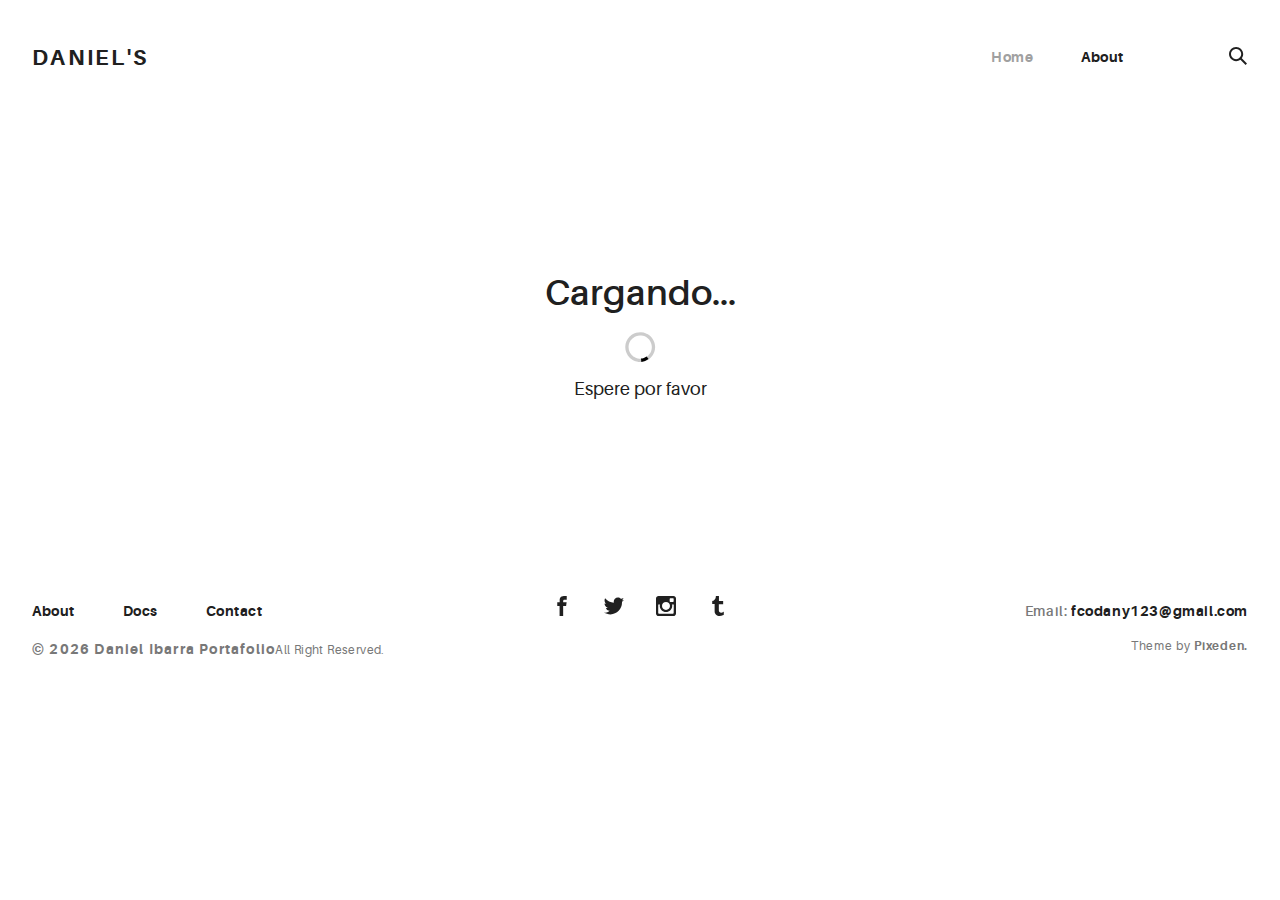
<file: docs/index.html>
<!doctype html>
<html lang="en">
<head>
  <meta charset="utf-8">
  <title>Portafolio</title>
  <!-- <base href="/"> -->
  <meta name="viewport" content="width=device-width, initial-scale=1">
  
  <link rel="icon" type="image/svg+xml" href="assets/img/urku-ico.svg">
  <link rel="stylesheet" href="assets/css/aurora-pack.min.css">
  <link rel="stylesheet" href="assets/css/aurora-theme-base.min.css">
  <link rel="stylesheet" href="assets/css/urku.css">

<link rel="stylesheet" href="styles.61aa40a8b756d14d8632.css"></head>
<body class="top-fixed">
  <app-root></app-root>

  <script src="assets/js/svg4everybody.min.js"></script>
  <script>svg4everybody();</script>

<script src="runtime.7b63b9fd40098a2e8207.js" defer></script><script src="polyfills.94daefd414b8355106ab.js" defer></script><script src="main.e6023283ce06aebc1d11.js" defer></script></body>
</html>
</file>
<file: docs/assets/css/urku.css>
/* * * * * * * * * * * * * * * * * * * * *\ 
 UrkuPortfolio v1.0.0 
 Urku is a prtfolio template with a very clean style. 
 (c) 2016 Lionel <lionel@pixeden.com> (http://pixeden.com) 
 https://bitbucket.org/elrumordelaluz/urkuportfolio 
 Licensed under  MIT 
\* * * * * * * * * * * * * * * * * * * * */
@charset "UTF-8";
body {
  margin: 0;
}

.rk-container {
  margin-right: auto;
  margin-left: auto;
  padding-left: .25rem;
  padding-right: .25rem;
}
@media (min-width: 40em) {
  .rk-container {
    max-width: 88.88889em;
    width: 95vw;
  }
  .rk-container--inner {
    max-width: 68.88889em;
    width: 82vw;
  }
}
.rk-container--full {
  max-width: 100%;
  padding-left: 0;
  padding-right: 0;
  width: 100%;
}
@media (min-width: 64em) {
  .rk-container {
    padding-left: 0;
    padding-right: 0;
  }
}

.rk-main {
  z-index: 1;
  position: static;
}
.top-fixed .rk-main {
  padding-top: 8.5rem;
}
@media (min-width: 64em) {
  .rk-main {
    position: relative;
  }
}

.rk-header {
  background-color: #fff;
  position: relative;
  z-index: 5;
}
.top-fixed .rk-header {
  position: fixed;
}

.rk-topbar {
  -webkit-box-align: start;
  -webkit-align-items: flex-start;
  -ms-flex-align: start;
          align-items: flex-start;
  display: -webkit-box;
  display: -webkit-flex;
  display: -ms-flexbox;
  display:         flex;
  -webkit-flex-wrap: wrap;
      -ms-flex-wrap: wrap;
          flex-wrap: wrap;
  -webkit-box-pack: justify;
  -webkit-justify-content: space-between;
  -ms-flex-pack: justify;
          justify-content: space-between;
  padding-bottom: 3.3rem;
  padding-top: 2.8rem;
}
@media (min-width: 64em) {
  .rk-topbar {
    padding-bottom: 0;
  }
}

.rk-logo {
  -webkit-box-flex: 0;
  -webkit-flex: 0 0 100%;
      -ms-flex: 0 0 100%;
          flex: 0 0 100%;
  font-size: 1.375rem;
  font-weight: 700;
  letter-spacing: 2.25px;
  text-align: center;
  text-transform: uppercase;
  width: 20%;
}
.rk-logo sup {
  font-size: .5625rem;
  position: relative;
  top: -1px;
}
@media (min-width: 64em) {
  .rk-logo {
    -webkit-box-flex: 1;
    -webkit-flex: 1;
        -ms-flex: 1;
            flex: 1;
    text-align: left;
  }
}

.rk-search {
  -webkit-align-self: flex-start;
  -ms-flex-item-align: start;
          align-self: flex-start;
  margin-bottom: 3.4rem;
  margin-left: 7.7rem;
  padding-top: .16rem;
  position: relative;
}
.rk-search label,
.rk-search input {
  display: inline-block;
  vertical-align: middle;
}
.rk-search label {
  cursor: pointer;
  height: 1.875rem;
  left: -1.5rem;
  padding-bottom: .67em;
  padding-top: 0;
  position: absolute;
  top: 0;
  -webkit-transition: color .3s;
          transition: color .3s;
  width: 1.875rem;
  z-index: 20;
}
.rk-search svg {
  height: 100%;
  width: 100%;
}
.rk-search input {
  background-color: transparent;
  border: 0;
  font-size: .875rem;
  opacity: 0;
  outline: 0;
  padding: 0;
  padding-bottom: .3em;
  -webkit-transition: .3s;
          transition: .3s;
  z-index: 10;
  width: 1px;
}
.rk-search input:focus {
  opacity: 1;
  padding-left: .5rem;
  width: 100px;
}
.rk-search input:focus + label {
  color: #a0a0a0;
}

.rk-navmobile {
  position: relative;
}

.rk-mobile-menu {
  display: none;
}
.rk-mobile-menu + label {
  cursor: pointer;
  display: inline-block;
  height: 24px;
  left: 2.5vw;
  position: absolute;
  top: 2.7rem;
  width: 16px;
  z-index: 300;
}
.rk-mobile-menu + label svg {
  height: 4px;
  width: 20px;
  margin: 0;
  display: block;
  margin-bottom: 3px;
  -webkit-transition: .3s;
          transition: .3s;
}
.rk-mobile-menu + label svg:nth-of-type(1) {
  -webkit-transform-origin: center left;
      -ms-transform-origin: center left;
          transform-origin: center left;
}
.rk-mobile-menu + label svg:nth-of-type(3) {
  -webkit-transform-origin: center left;
      -ms-transform-origin: center left;
          transform-origin: center left;
}
@media (min-width: 64em) {
  .rk-mobile-menu + label {
    display: none;
  }
}
.rk-mobile-menu:checked + label,
.rk-mobile-menu + label:hover {
  color: #a0a0a0;
}
.rk-mobile-menu:checked + label svg:nth-of-type(1) {
  -webkit-transform: rotate(45deg);
      -ms-transform: rotate(45deg);
          transform: rotate(45deg);
}
.rk-mobile-menu:checked + label svg:nth-of-type(2) {
  -webkit-transform: translateX(-100%);
      -ms-transform: translateX(-100%);
          transform: translateX(-100%);
  opacity: 0;
}
.rk-mobile-menu:checked + label svg:nth-of-type(3) {
  -webkit-transform: rotate(-45deg);
      -ms-transform: rotate(-45deg);
          transform: rotate(-45deg);
}

.rk-footer {
  margin-top: 10.5rem;
  margin-bottom: 2rem;
}

.rk-footer__text {
  color: #787878;
  font-size: .75rem;
  margin-bottom: .875rem;
}
.rk-footer__text span {
  font-size: .875rem;
}

.rk-footer__copy {
  letter-spacing: .4px;
}
.rk-footer__copy span {
  letter-spacing: 1.2px;
}

.rk-footer__contact {
  display: inline-block;
  letter-spacing: .6px;
}

.rk-footer__by {
  letter-spacing: .7px;
}

.rk-social-btn {
  background: none;
  border: 0;
  display: inline-block;
  height: 20px;
  margin-left: 1rem;
  margin-right: 1rem;
  width: 20px;
}
.rk-social-btn:first-child {
  margin-left: 0;
}
.rk-social-btn:last-child {
  margin-right: 0;
}
.rk-social-btn svg {
  height: 100%;
  width: 100%;
}

.rk-layout-ctrl-cont {
  position: absolute;
  text-align: right;
  top: 2.65rem;
  padding-right: 2.5rem;
}
.top-fixed .rk-layout-ctrl-cont {
  position: fixed;
  z-index: 401;
}
.top-fixed .rk-layout-ctrl-cont:first-of-type {
  top: 2.65rem;
}
@media (min-width: 64em) {
  .rk-layout-ctrl-cont {
    padding-right: 0;
    top: 2.25rem;
  }
  .rk-layout-ctrl-cont:first-of-type {
    top: 0;
  }
  .top-fixed .rk-layout-ctrl-cont {
    top: 10.7625rem;
    z-index: -1;
  }
  .top-fixed .rk-layout-ctrl-cont:first-of-type {
    top: 8.5rem;
  }
}

.rk-layout-ctrl {
  cursor: pointer;
  display: none;
  float: right;
  clear: both;
  height: 28px;
  opacity: 0;
  padding-right: .09rem;
  padding-top: 0;
  -webkit-transition: color .3s;
          transition: color .3s;
  width: 20px;
  z-index: 401;
  position: absolute;
}
.rk-layout-ctrl:hover {
  color: #a0a0a0;
}
.rk-layout-ctrl svg {
  height: 100%;
  width: 100%;
}
@media (min-width: 40em) {
  .rk-layout-ctrl {
    display: inline-block;
  }
}
@media (min-width: 64em) {
  .rk-layout-ctrl {
    opacity: 1;
    position: static;
  }
}

.layout-ctrl-input {
  display: none;
}
.layout-ctrl-input:checked + .rk-layout-ctrl-cont label {
  display: none;
  color: #a0a0a0;
}
@media (min-width: 64em) {
  .layout-ctrl-input:checked + .rk-layout-ctrl-cont label {
    display: block;
  }
}

.rk-layout-ctrl-mobile {
  color: #a0a0a0;
  height: 19px;
  position: absolute;
  right: 40px;
  top: 46px;
  width: 19px;
  z-index: 400;
}
.top-fixed .rk-layout-ctrl-mobile {
  position: fixed;
}
.rk-layout-ctrl-mobile svg {
  -webkit-transition: -webkit-transform 250ms;
          transition:         transform 250ms;
  position: absolute;
  width: 48%;
}
.rk-layout-ctrl-mobile svg:nth-child(1),
.rk-layout-ctrl-mobile svg:nth-child(2) {
  top: 0;
  -webkit-transform-origin: top center;
      -ms-transform-origin: top center;
          transform-origin: top center;
}
.rk-layout-ctrl-mobile svg:nth-child(1),
.rk-layout-ctrl-mobile svg:nth-child(3) {
  left: 0;
}
.rk-layout-ctrl-mobile svg:nth-child(2),
.rk-layout-ctrl-mobile svg:nth-child(4) {
  right: 0;
}
.rk-layout-ctrl-mobile svg:nth-child(3),
.rk-layout-ctrl-mobile svg:nth-child(4) {
  bottom: 0;
  -webkit-transform-origin: bottom center;
      -ms-transform-origin: bottom center;
          transform-origin: bottom center;
}
.rk-layout-ctrl-mobile svg:nth-child(1),
.rk-layout-ctrl-mobile svg:nth-child(4) {
  -webkit-transform: scaleY(1.3);
      -ms-transform: scaleY(1.3);
          transform: scaleY(1.3);
}
.rk-layout-ctrl-mobile svg:nth-child(2),
.rk-layout-ctrl-mobile svg:nth-child(3) {
  -webkit-transform: scaleY(.7);
      -ms-transform: scaleY(.7);
          transform: scaleY(.7);
}
.rk-layout-ctrl-mobile.layout-blog svg:nth-child(1),
.rk-layout-ctrl-mobile.layout-blog svg:nth-child(3) {
  -webkit-transform: scaleX(1.3);
      -ms-transform: scaleX(1.3);
          transform: scaleX(1.3);
  -webkit-transform-origin: left center;
      -ms-transform-origin: left center;
          transform-origin: left center;
}
.rk-layout-ctrl-mobile.layout-blog svg:nth-child(2),
.rk-layout-ctrl-mobile.layout-blog svg:nth-child(4) {
  -webkit-transform: scaleX(1.3);
      -ms-transform: scaleX(1.3);
          transform: scaleX(1.3);
  -webkit-transform-origin: right center;
      -ms-transform-origin: right center;
          transform-origin: right center;
}
#layout-grid:checked ~ .rk-layout-ctrl-mobile svg {
  -webkit-transform: scale(1);
      -ms-transform: scale(1);
          transform: scale(1);
}
@media (max-width: 40em) {
  .rk-layout-ctrl-mobile {
    display: none;
  }
}
@media (min-width: 64em) {
  .rk-layout-ctrl-mobile {
    display: none;
  }
}

.rk-portfolio__items {
  margin-top: -4px;
}
@media (min-width: 40em) {
  .rk-portfolio__items {
    display: -webkit-box;
    display: -webkit-flex;
    display: -ms-flexbox;
    display:         flex;
    -webkit-flex-wrap: wrap;
        -ms-flex-wrap: wrap;
            flex-wrap: wrap;
    margin-left: -4px;
    margin-right: -4px;
  }
}

.rk-item {
  display: block;
  margin: 0;
  margin-bottom: .5rem;
  position: relative;
}
.rk-item.ae-masonry__item {
  display: inline-block;
  margin-bottom: 0;
}
.rk-item img {
  display: block;
  width: 100%;
}
.rk-item:hover .item-meta {
  opacity: 1;
  visibility: visible;
}
.rk-item--flex {
  background-position: center center;
  background-repeat: no-repeat;
  background-size: cover;
  border-color: white;
  border-width: 4px;
  border-style: solid;
  -webkit-box-flex: 1;
  -webkit-flex: 1;
      -ms-flex: 1;
          flex: 1;
  margin-bottom: 0;
  overflow: hidden;
}
.rk-item--flex:after {
  display: none;
}
.rk-item--flex:before {
  content: "";
  display: block;
  padding-top: 100%;
}
.rk-item--flex:hover {
  background-color: #000;
  background-blend-mode: luminosity;
}
@media (min-width: 40em) {
  .rk-item {
    border-width: 4px;
  }
}

.post-img {
  background-position: center center;
  background-repeat: no-repeat;
  background-size: cover;
  display: block;
  position: relative;
}
.post-img:before {
  content: "";
  display: block;
  padding-top: 100%;
}
.post-img:hover {
  background-color: #000;
  background-blend-mode: luminosity;
}
.post-img:hover .item-meta {
  opacity: 1;
  visibility: visible;
}

.item-meta {
  -webkit-box-align: center;
  -webkit-align-items: center;
  -ms-flex-align: center;
          align-items: center;
  background-color: rgba(255, 255, 255, .75);
  bottom: 0;
  color: #202020;
  display: -webkit-box;
  display: -webkit-flex;
  display: -ms-flexbox;
  display:         flex;
  -webkit-box-orient: vertical;
  -webkit-box-direction: normal;
  -webkit-flex-direction: column;
      -ms-flex-direction: column;
          flex-direction: column;
  font-size: .67rem;
  -webkit-box-pack: center;
  -webkit-justify-content: center;
  -ms-flex-pack: center;
          justify-content: center;
  left: 0;
  margin: auto;
  opacity: 0;
  padding: 2%;
  position: absolute;
  right: 0;
  text-align: center;
  -webkit-transition: opacity .5s;
          transition: opacity .5s;
  top: 0;
}
.item-meta h2 {
  font-size: 2.25em;
  font-weight: 700;
}
.item-meta p {
  font-size: 1.5em;
  margin-bottom: 0;
}
@media (min-width: 64em) {
  .item-meta {
    font-size: 1vw;
  }
}
@media (min-width: 94.75em) {
  .item-meta {
    font-size: 1rem;
  }
}

@media (min-width: 40em) {
  .rk-size-12 .item-meta h2,
  .fz-12 .item-meta2 h2 {
    font-size: 2.25em;
  }
  .rk-size-12 .item-meta p,
  .fz-12 .item-meta2 p {
    font-size: 1.5em;
  }
  .rk-size-8 .item-meta h2,
  .fz-8 .item-meta h2 {
    font-size: 2em;
  }
  .rk-size-8 .item-meta p,
  .fz-8 .item-meta p {
    font-size: 1.5em;
  }
  .rk-size-6 .item-meta h2,
  .fz-6 .item-meta h2 {
    font-size: 1.75em;
  }
  .rk-size-6 .item-meta p,
  .fz-6 .item-meta p {
    font-size: 1.3125em;
  }
  .rk-size-4 .item-meta h2,
  .fz-4 .item-meta h2 {
    font-size: 1.5em;
  }
  .rk-size-4 .item-meta p,
  .fz-4 .item-meta p {
    font-size: 1.125em;
  }
  .rk-size-3 .item-meta h2,
  .fz-3 .item-meta h2 {
    font-size: 1.3125em;
  }
  .rk-size-3 .item-meta p,
  .fz-3 .item-meta p {
    font-size: 1.125em;
  }
  #layout-grid:checked ~ .rk-portfolio .rk-tosize-12 .item-meta h2 {
    font-size: 2.25em;
  }
  #layout-grid:checked ~ .rk-portfolio .rk-tosize-12 .item-meta p {
    font-size: 1.5em;
  }
  #layout-grid:checked ~ .rk-portfolio .rk-tosize-6 .item-meta h2 {
    font-size: 1.75em;
  }
  #layout-grid:checked ~ .rk-portfolio .rk-tosize-6 .item-meta p {
    font-size: 1.3125em;
  }
  #layout-grid:checked ~ .rk-portfolio .rk-tosize-4 .item-meta h2,
  #layout-grid:checked ~ .rk-portfolio .rk-tosize-8 .rk-tosize-6 .item-meta h2 {
    font-size: 1.5em;
  }
  #layout-grid:checked ~ .rk-portfolio .rk-tosize-4 .item-meta p,
  #layout-grid:checked ~ .rk-portfolio .rk-tosize-8 .rk-tosize-6 .item-meta p {
    font-size: 1.125em;
  }
  #layout-grid:checked ~ .rk-portfolio .rk-tosize-3 .item-meta h2,
  #layout-grid:checked ~ .rk-portfolio .rk-tosize-6 .rk-tosize-6 .item-meta h2 {
    font-size: 1.3125em;
  }
  #layout-grid:checked ~ .rk-portfolio .rk-tosize-3 .item-meta p,
  #layout-grid:checked ~ .rk-portfolio .rk-tosize-6 .rk-tosize-6 .item-meta p {
    font-size: 1.125em;
  }
}

.ae-masonry .item-meta h2 {
  font-size: 2.25em;
}

.ae-masonry .item-meta p {
  font-size: 1.5em;
}

@media (min-width: 40em) {
  .rk-portfolio .ae-masonry-sm-2 .item-meta h2,
  .rk-portfolio .ae-grid__item[class*="item-sm"]:nth-child(1):nth-last-child(2) h2,
  .rk-portfolio .ae-grid__item[class*="item-sm"]:nth-child(1):nth-last-child(2) ~ .ae-grid__item[class*="item-sm"] h2 {
    font-size: 1.75em;
  }
  .rk-portfolio .ae-masonry-sm-2 .item-meta p,
  .rk-portfolio .ae-grid__item[class*="item-sm"]:nth-child(1):nth-last-child(2) p,
  .rk-portfolio .ae-grid__item[class*="item-sm"]:nth-child(1):nth-last-child(2) ~ .ae-grid__item[class*="item-sm"] p {
    font-size: 1.3125em;
  }
  .rk-portfolio .ae-masonry-sm-3 .item-meta h2,
  .rk-portfolio .ae-grid__item[class*="item-sm"]:nth-child(1):nth-last-child(3) h2,
  .rk-portfolio .ae-grid__item[class*="item-sm"]:nth-child(1):nth-last-child(3) ~ .ae-grid__item[class*="item-sm"] h2 {
    font-size: 1.5em;
  }
  .rk-portfolio .ae-masonry-sm-3 .item-meta p,
  .rk-portfolio .ae-grid__item[class*="item-sm"]:nth-child(1):nth-last-child(3) p,
  .rk-portfolio .ae-grid__item[class*="item-sm"]:nth-child(1):nth-last-child(3) ~ .ae-grid__item[class*="item-sm"] p {
    font-size: 1.125em;
  }
  .rk-portfolio .ae-masonry-sm-4 .item-meta h2,
  .rk-portfolio .ae-grid__item[class*="item-sm"]:nth-child(1):nth-last-child(4) h2,
  .rk-portfolio .ae-grid__item[class*="item-sm"]:nth-child(1):nth-last-child(4) ~ .ae-grid__item[class*="item-sm"] h2 {
    font-size: 1.3125em;
  }
  .rk-portfolio .ae-masonry-sm-4 .item-meta p,
  .rk-portfolio .ae-grid__item[class*="item-sm"]:nth-child(1):nth-last-child(4) p,
  .rk-portfolio .ae-grid__item[class*="item-sm"]:nth-child(1):nth-last-child(4) ~ .ae-grid__item[class*="item-sm"] p {
    font-size: 1.125em;
  }
}

@media (min-width: 52em) {
  .rk-portfolio .ae-masonry-md-2 .item-meta h2,
  .rk-portfolio .ae-grid__item[class*="item-md"]:nth-child(1):nth-last-child(2) h2,
  .rk-portfolio .ae-grid__item[class*="item-md"]:nth-child(1):nth-last-child(2) ~ .ae-grid__item[class*="item-md"] h2 {
    font-size: 1.75em;
  }
  .rk-portfolio .ae-masonry-md-2 .item-meta p,
  .rk-portfolio .ae-grid__item[class*="item-md"]:nth-child(1):nth-last-child(2) p,
  .rk-portfolio .ae-grid__item[class*="item-md"]:nth-child(1):nth-last-child(2) ~ .ae-grid__item[class*="item-md"] p {
    font-size: 1.3125em;
  }
  .rk-portfolio .ae-masonry-md-3 .item-meta h2,
  .rk-portfolio .ae-grid__item[class*="item-md"]:nth-child(1):nth-last-child(3) h2,
  .rk-portfolio .ae-grid__item[class*="item-md"]:nth-child(1):nth-last-child(3) ~ .ae-grid__item[class*="item-md"] h2 {
    font-size: 1.5em;
  }
  .rk-portfolio .ae-masonry-md-3 .item-meta p,
  .rk-portfolio .ae-grid__item[class*="item-md"]:nth-child(1):nth-last-child(3) p,
  .rk-portfolio .ae-grid__item[class*="item-md"]:nth-child(1):nth-last-child(3) ~ .ae-grid__item[class*="item-md"] p {
    font-size: 1.125em;
  }
  .rk-portfolio .ae-masonry-md-4 .item-meta h2,
  .rk-portfolio .ae-grid__item[class*="item-md"]:nth-child(1):nth-last-child(4) h2,
  .rk-portfolio .ae-grid__item[class*="item-md"]:nth-child(1):nth-last-child(4) ~ .ae-grid__item[class*="item-md"] h2 {
    font-size: 1.3125em;
  }
  .rk-portfolio .ae-masonry-md-4 .item-meta p,
  .rk-portfolio .ae-grid__item[class*="item-md"]:nth-child(1):nth-last-child(4) p,
  .rk-portfolio .ae-grid__item[class*="item-md"]:nth-child(1):nth-last-child(4) ~ .ae-grid__item[class*="item-md"] p {
    font-size: 1.125em;
  }
}

@media (min-width: 64em) {
  .rk-portfolio .ae-masonry-lg-2 .item-meta h2,
  .rk-portfolio .ae-grid__item[class*="item-lg"]:nth-child(1):nth-last-child(2) h2,
  .rk-portfolio .ae-grid__item[class*="item-lg"]:nth-child(1):nth-last-child(2) ~ .ae-grid__item[class*="item-lg"] h2 {
    font-size: 1.75em;
  }
  .rk-portfolio .ae-masonry-lg-2 .item-meta p,
  .rk-portfolio .ae-grid__item[class*="item-lg"]:nth-child(1):nth-last-child(2) p,
  .rk-portfolio .ae-grid__item[class*="item-lg"]:nth-child(1):nth-last-child(2) ~ .ae-grid__item[class*="item-lg"] p {
    font-size: 1.3125em;
  }
  .rk-portfolio .ae-masonry-lg-3 .item-meta h2,
  .rk-portfolio .ae-grid__item[class*="item-lg"]:nth-child(1):nth-last-child(3) h2,
  .rk-portfolio .ae-grid__item[class*="item-lg"]:nth-child(1):nth-last-child(3) ~ .ae-grid__item[class*="item-lg"] h2 {
    font-size: 1.5em;
  }
  .rk-portfolio .ae-masonry-lg-3 .item-meta p,
  .rk-portfolio .ae-grid__item[class*="item-lg"]:nth-child(1):nth-last-child(3) p,
  .rk-portfolio .ae-grid__item[class*="item-lg"]:nth-child(1):nth-last-child(3) ~ .ae-grid__item[class*="item-lg"] p {
    font-size: 1.125em;
  }
  .rk-portfolio .ae-masonry-lg-4 .item-meta h2,
  .rk-portfolio .ae-grid__item[class*="item-lg"]:nth-child(1):nth-last-child(4) h2,
  .rk-portfolio .ae-grid__item[class*="item-lg"]:nth-child(1):nth-last-child(4) ~ .ae-grid__item[class*="item-lg"] h2 {
    font-size: 1.3125em;
  }
  .rk-portfolio .ae-masonry-lg-4 .item-meta p,
  .rk-portfolio .ae-grid__item[class*="item-lg"]:nth-child(1):nth-last-child(4) p,
  .rk-portfolio .ae-grid__item[class*="item-lg"]:nth-child(1):nth-last-child(4) ~ .ae-grid__item[class*="item-lg"] p {
    font-size: 1.125em;
  }
}

@media (min-width: 75em) {
  .rk-portfolio .ae-masonry-xl-2 .item-meta h2,
  .rk-portfolio .ae-grid__item[class*="item-xl"]:nth-child(1):nth-last-child(2) h2,
  .rk-portfolio .ae-grid__item[class*="item-xl"]:nth-child(1):nth-last-child(2) ~ .ae-grid__item[class*="item-xl"] h2 {
    font-size: 1.75em;
  }
  .rk-portfolio .ae-masonry-xl-2 .item-meta p,
  .rk-portfolio .ae-grid__item[class*="item-xl"]:nth-child(1):nth-last-child(2) p,
  .rk-portfolio .ae-grid__item[class*="item-xl"]:nth-child(1):nth-last-child(2) ~ .ae-grid__item[class*="item-xl"] p {
    font-size: 1.3125em;
  }
  .rk-portfolio .ae-masonry-xl-3 .item-meta h2,
  .rk-portfolio .ae-grid__item[class*="item-xl"]:nth-child(1):nth-last-child(3) h2,
  .rk-portfolio .ae-grid__item[class*="item-xl"]:nth-child(1):nth-last-child(3) ~ .ae-grid__item[class*="item-xl"] h2 {
    font-size: 1.5em;
  }
  .rk-portfolio .ae-masonry-xl-3 .item-meta p,
  .rk-portfolio .ae-grid__item[class*="item-xl"]:nth-child(1):nth-last-child(3) p,
  .rk-portfolio .ae-grid__item[class*="item-xl"]:nth-child(1):nth-last-child(3) ~ .ae-grid__item[class*="item-xl"] p {
    font-size: 1.125em;
  }
  .rk-portfolio .ae-masonry-xl-4 .item-meta h2,
  .rk-portfolio .ae-grid__item[class*="item-xl"]:nth-child(1):nth-last-child(4) h2,
  .rk-portfolio .ae-grid__item[class*="item-xl"]:nth-child(1):nth-last-child(4) ~ .ae-grid__item[class*="item-xl"] h2 {
    font-size: 1.3125em;
  }
  .rk-portfolio .ae-masonry-xl-4 .item-meta p,
  .rk-portfolio .ae-grid__item[class*="item-xl"]:nth-child(1):nth-last-child(4) p,
  .rk-portfolio .ae-grid__item[class*="item-xl"]:nth-child(1):nth-last-child(4) ~ .ae-grid__item[class*="item-xl"] p {
    font-size: 1.125em;
  }
}

@media (min-width: 40em) {
  .rk-size-1 {
    -webkit-box-flex: 0;
    -webkit-flex-grow: 0;
    -ms-flex-positive: 0;
            flex-grow: 0;
    -webkit-flex-shrink: 0;
    -ms-flex-negative: 0;
            flex-shrink: 0;
    -webkit-flex-basis: auto;
    -ms-flex-preferred-size: auto;
            flex-basis: auto;
    width: 8.33333%;
  }
  .rk-size-2 {
    -webkit-box-flex: 0;
    -webkit-flex-grow: 0;
    -ms-flex-positive: 0;
            flex-grow: 0;
    -webkit-flex-shrink: 0;
    -ms-flex-negative: 0;
            flex-shrink: 0;
    -webkit-flex-basis: auto;
    -ms-flex-preferred-size: auto;
            flex-basis: auto;
    width: 16.66667%;
  }
  .rk-size-3 {
    -webkit-box-flex: 0;
    -webkit-flex-grow: 0;
    -ms-flex-positive: 0;
            flex-grow: 0;
    -webkit-flex-shrink: 0;
    -ms-flex-negative: 0;
            flex-shrink: 0;
    -webkit-flex-basis: auto;
    -ms-flex-preferred-size: auto;
            flex-basis: auto;
    width: 25%;
  }
  .rk-size-4 {
    -webkit-box-flex: 0;
    -webkit-flex-grow: 0;
    -ms-flex-positive: 0;
            flex-grow: 0;
    -webkit-flex-shrink: 0;
    -ms-flex-negative: 0;
            flex-shrink: 0;
    -webkit-flex-basis: auto;
    -ms-flex-preferred-size: auto;
            flex-basis: auto;
    width: 33.33333%;
  }
  .rk-size-5 {
    -webkit-box-flex: 0;
    -webkit-flex-grow: 0;
    -ms-flex-positive: 0;
            flex-grow: 0;
    -webkit-flex-shrink: 0;
    -ms-flex-negative: 0;
            flex-shrink: 0;
    -webkit-flex-basis: auto;
    -ms-flex-preferred-size: auto;
            flex-basis: auto;
    width: 41.66667%;
  }
  .rk-size-6 {
    -webkit-box-flex: 0;
    -webkit-flex-grow: 0;
    -ms-flex-positive: 0;
            flex-grow: 0;
    -webkit-flex-shrink: 0;
    -ms-flex-negative: 0;
            flex-shrink: 0;
    -webkit-flex-basis: auto;
    -ms-flex-preferred-size: auto;
            flex-basis: auto;
    width: 50%;
  }
  .rk-size-7 {
    -webkit-box-flex: 0;
    -webkit-flex-grow: 0;
    -ms-flex-positive: 0;
            flex-grow: 0;
    -webkit-flex-shrink: 0;
    -ms-flex-negative: 0;
            flex-shrink: 0;
    -webkit-flex-basis: auto;
    -ms-flex-preferred-size: auto;
            flex-basis: auto;
    width: 58.33333%;
  }
  .rk-size-8 {
    -webkit-box-flex: 0;
    -webkit-flex-grow: 0;
    -ms-flex-positive: 0;
            flex-grow: 0;
    -webkit-flex-shrink: 0;
    -ms-flex-negative: 0;
            flex-shrink: 0;
    -webkit-flex-basis: auto;
    -ms-flex-preferred-size: auto;
            flex-basis: auto;
    width: 66.66667%;
  }
  .rk-size-9 {
    -webkit-box-flex: 0;
    -webkit-flex-grow: 0;
    -ms-flex-positive: 0;
            flex-grow: 0;
    -webkit-flex-shrink: 0;
    -ms-flex-negative: 0;
            flex-shrink: 0;
    -webkit-flex-basis: auto;
    -ms-flex-preferred-size: auto;
            flex-basis: auto;
    width: 75%;
  }
  .rk-size-10 {
    -webkit-box-flex: 0;
    -webkit-flex-grow: 0;
    -ms-flex-positive: 0;
            flex-grow: 0;
    -webkit-flex-shrink: 0;
    -ms-flex-negative: 0;
            flex-shrink: 0;
    -webkit-flex-basis: auto;
    -ms-flex-preferred-size: auto;
            flex-basis: auto;
    width: 83.33333%;
  }
  .rk-size-11 {
    -webkit-box-flex: 0;
    -webkit-flex-grow: 0;
    -ms-flex-positive: 0;
            flex-grow: 0;
    -webkit-flex-shrink: 0;
    -ms-flex-negative: 0;
            flex-shrink: 0;
    -webkit-flex-basis: auto;
    -ms-flex-preferred-size: auto;
            flex-basis: auto;
    width: 91.66667%;
  }
  .rk-size-12 {
    -webkit-box-flex: 0;
    -webkit-flex-grow: 0;
    -ms-flex-positive: 0;
            flex-grow: 0;
    -webkit-flex-shrink: 0;
    -ms-flex-negative: 0;
            flex-shrink: 0;
    -webkit-flex-basis: auto;
    -ms-flex-preferred-size: auto;
            flex-basis: auto;
    width: 100%;
  }
}

#layout-grid:checked ~ .rk-portfolio .rk-tosize-1 {
  -webkit-box-flex: 0;
  -webkit-flex-grow: 0;
  -ms-flex-positive: 0;
          flex-grow: 0;
  -webkit-flex-shrink: 0;
  -ms-flex-negative: 0;
          flex-shrink: 0;
  -webkit-flex-basis: auto;
  -ms-flex-preferred-size: auto;
          flex-basis: auto;
  width: 8.33333%;
}

#layout-grid:checked ~ .rk-portfolio .rk-tosize-2 {
  -webkit-box-flex: 0;
  -webkit-flex-grow: 0;
  -ms-flex-positive: 0;
          flex-grow: 0;
  -webkit-flex-shrink: 0;
  -ms-flex-negative: 0;
          flex-shrink: 0;
  -webkit-flex-basis: auto;
  -ms-flex-preferred-size: auto;
          flex-basis: auto;
  width: 16.66667%;
}

#layout-grid:checked ~ .rk-portfolio .rk-tosize-3 {
  -webkit-box-flex: 0;
  -webkit-flex-grow: 0;
  -ms-flex-positive: 0;
          flex-grow: 0;
  -webkit-flex-shrink: 0;
  -ms-flex-negative: 0;
          flex-shrink: 0;
  -webkit-flex-basis: auto;
  -ms-flex-preferred-size: auto;
          flex-basis: auto;
  width: 25%;
}

#layout-grid:checked ~ .rk-portfolio .rk-tosize-4 {
  -webkit-box-flex: 0;
  -webkit-flex-grow: 0;
  -ms-flex-positive: 0;
          flex-grow: 0;
  -webkit-flex-shrink: 0;
  -ms-flex-negative: 0;
          flex-shrink: 0;
  -webkit-flex-basis: auto;
  -ms-flex-preferred-size: auto;
          flex-basis: auto;
  width: 33.33333%;
}

#layout-grid:checked ~ .rk-portfolio .rk-tosize-5 {
  -webkit-box-flex: 0;
  -webkit-flex-grow: 0;
  -ms-flex-positive: 0;
          flex-grow: 0;
  -webkit-flex-shrink: 0;
  -ms-flex-negative: 0;
          flex-shrink: 0;
  -webkit-flex-basis: auto;
  -ms-flex-preferred-size: auto;
          flex-basis: auto;
  width: 41.66667%;
}

#layout-grid:checked ~ .rk-portfolio .rk-tosize-6 {
  -webkit-box-flex: 0;
  -webkit-flex-grow: 0;
  -ms-flex-positive: 0;
          flex-grow: 0;
  -webkit-flex-shrink: 0;
  -ms-flex-negative: 0;
          flex-shrink: 0;
  -webkit-flex-basis: auto;
  -ms-flex-preferred-size: auto;
          flex-basis: auto;
  width: 50%;
}

#layout-grid:checked ~ .rk-portfolio .rk-tosize-7 {
  -webkit-box-flex: 0;
  -webkit-flex-grow: 0;
  -ms-flex-positive: 0;
          flex-grow: 0;
  -webkit-flex-shrink: 0;
  -ms-flex-negative: 0;
          flex-shrink: 0;
  -webkit-flex-basis: auto;
  -ms-flex-preferred-size: auto;
          flex-basis: auto;
  width: 58.33333%;
}

#layout-grid:checked ~ .rk-portfolio .rk-tosize-8 {
  -webkit-box-flex: 0;
  -webkit-flex-grow: 0;
  -ms-flex-positive: 0;
          flex-grow: 0;
  -webkit-flex-shrink: 0;
  -ms-flex-negative: 0;
          flex-shrink: 0;
  -webkit-flex-basis: auto;
  -ms-flex-preferred-size: auto;
          flex-basis: auto;
  width: 66.66667%;
}

#layout-grid:checked ~ .rk-portfolio .rk-tosize-9 {
  -webkit-box-flex: 0;
  -webkit-flex-grow: 0;
  -ms-flex-positive: 0;
          flex-grow: 0;
  -webkit-flex-shrink: 0;
  -ms-flex-negative: 0;
          flex-shrink: 0;
  -webkit-flex-basis: auto;
  -ms-flex-preferred-size: auto;
          flex-basis: auto;
  width: 75%;
}

#layout-grid:checked ~ .rk-portfolio .rk-tosize-10 {
  -webkit-box-flex: 0;
  -webkit-flex-grow: 0;
  -ms-flex-positive: 0;
          flex-grow: 0;
  -webkit-flex-shrink: 0;
  -ms-flex-negative: 0;
          flex-shrink: 0;
  -webkit-flex-basis: auto;
  -ms-flex-preferred-size: auto;
          flex-basis: auto;
  width: 83.33333%;
}

#layout-grid:checked ~ .rk-portfolio .rk-tosize-11 {
  -webkit-box-flex: 0;
  -webkit-flex-grow: 0;
  -ms-flex-positive: 0;
          flex-grow: 0;
  -webkit-flex-shrink: 0;
  -ms-flex-negative: 0;
          flex-shrink: 0;
  -webkit-flex-basis: auto;
  -ms-flex-preferred-size: auto;
          flex-basis: auto;
  width: 91.66667%;
}

#layout-grid:checked ~ .rk-portfolio .rk-tosize-12 {
  -webkit-box-flex: 0;
  -webkit-flex-grow: 0;
  -ms-flex-positive: 0;
          flex-grow: 0;
  -webkit-flex-shrink: 0;
  -ms-flex-negative: 0;
          flex-shrink: 0;
  -webkit-flex-basis: auto;
  -ms-flex-preferred-size: auto;
          flex-basis: auto;
  width: 100%;
}

#layout-grid:checked ~ .rk-portfolio .rk-tosize-auto {
  -webkit-box-flex: 1;
  -webkit-flex: 1;
      -ms-flex: 1;
          flex: 1;
}

@media (min-width: 40em) {
  .rk-landscape:before {
    padding-top: 66.93548%;
  }
  .rk-landscape-alt:before {
    padding-top: 56.45161%;
  }
  .rk-portrait:before {
    padding-top: 134.74026%;
  }
  .rk-square:before {
    padding-top: 100%;
  }
}

#layout-grid:checked ~ .rk-portfolio .rk-tolandscape:before,
#layout-grid:checked ~ .rk-blog .rk-tolandscape:before,
.rk-blog--columns .rk-tolandscape:before {
  padding-top: 66.93548%;
}

#layout-grid:checked ~ .rk-portfolio .rk-tolandscape-alt:before,
#layout-grid:checked ~ .rk-blog .rk-tolandscape-alt:before,
.rk-blog--columns .rk-tolandscape-alt:before {
  padding-top: 56.45161%;
}

#layout-grid:checked ~ .rk-portfolio .rk-toportrait:before,
#layout-grid:checked ~ .rk-blog .rk-toportrait:before,
.rk-blog--columns .rk-toportrait:before {
  padding-top: 134.74026%;
}

#layout-grid:checked ~ .rk-portfolio .rk-tosquare:before,
#layout-grid:checked ~ .rk-blog .rk-tosquare:before,
.rk-blog--columns .rk-tosquare:before {
  padding-top: 100%;
}

.item-1 {
  background-image: url("../img/project-1.jpg");
}
@media (min-width: 40em) {
  #layout-grid:checked ~ .rk-portfolio .item-1 {
    background-position: center left;
  }
}

.item-2 {
  background-image: url("../img/project-2.jpg");
}

.item-3 {
  background-image: url("../img/project-3.jpg");
}

.item-4 {
  background-image: url("../img/project-4.jpg");
}

.item-5 {
  background-image: url("../img/project-5.jpg");
}
@media (min-width: 40em) {
  #layout-grid:checked ~ .rk-portfolio .item-5 {
    background-position: center left;
  }
}

.item-6 {
  background-image: url("../img/project-6.jpg");
}
@media (min-width: 40em) {
  #layout-grid:checked ~ .rk-portfolio .item-6 {
    background-position: top center;
  }
}

.item-7 {
  background-image: url("../img/project-7.jpg");
}

.item-8 {
  background-image: url("../img/project-8.jpg");
}

.item-9 {
  background-image: url("../img/project-9.jpg");
}

.item-10 {
  background-image: url("../img/project-10.jpg");
}

.item-11 {
  background-image: url("../img/project-11.jpg");
}

.item-12 {
  background-image: url("../img/project-12.jpg");
}

.item-13 {
  background-image: url("../img/project-13.jpg");
}
@media (min-width: 40em) {
  #layout-grid:checked ~ .rk-portfolio .item-13 {
    background-position: top right;
  }
  #layout-grid:checked ~ .rk-portfolio .item-13 {
    background-size: 142%;
  }
}

.item-14 {
  background-image: url("../img/project-14.jpg");
}

.item-15 {
  background-image: url("../img/project-15.jpg");
}

@media (min-width: 40em) {
  #layout-grid:checked ~ .rk-portfolio .rk-items-cont {
    display: -webkit-box;
    display: -webkit-flex;
    display: -ms-flexbox;
    display:         flex;
  }
}

.rk-portfolio-cover {
  background-position: center center;
  background-size: cover;
  display: -webkit-box;
  display: -webkit-flex;
  display: -ms-flexbox;
  display:         flex;
  -webkit-box-pack: center;
  -webkit-justify-content: center;
  -ms-flex-pack: center;
          justify-content: center;
  -webkit-box-align: end;
  -webkit-align-items: flex-end;
  -ms-flex-align: end;
          align-items: flex-end;
  height: 100vh;
  padding-bottom: 1.5rem;
  width: 100%;
}
@media (min-width: 40em) {
  .rk-portfolio-cover {
    padding-bottom: 2.5rem;
  }
}

.rk-portfolio--inner img {
  width: 100%;
}

.rk-portfolio-title {
  letter-spacing: .0359em;
}

.rk-portfolio-category {
  letter-spacing: .021em;
}

.rk-portfolio-inner-client span {
  letter-spacing: .05em;
}

.rk-portfolio-inner-website {
  letter-spacing: .05em;
}

.rk-portfolio-inner-date {
  letter-spacing: .02em;
}

.rk-portfolio-info {
  margin-top: 4.9rem;
}

.rk-portfolio-inner-title {
  margin-top: .2em;
}

.rk-portfolio-details p {
  margin-bottom: .4rem;
}

.item-inside__meta {
  text-align: center;
}
.item-inside__meta--contrast:before {
  background-color: rgba(255, 255, 255, .3);
  content: "";
  height: 100%;
  left: 0;
  position: absolute;
  top: 0;
  width: 100%;
  z-index: 1;
}
.item-inside__meta .rk-portfolio-title,
.item-inside__meta .rk-portfolio-category {
  position: relative;
  z-index: 2;
}

.inner-box-1 {
  margin-top: 3.4rem;
}

.inner-box-3 {
  margin-top: 6.6rem;
}

.inner-box-4 {
  margin-top: 6rem;
}

.item-inside-1 {
  /* background-image: url("../img/project-1.jpg"); */
  background-position: 50% 100%;
  background-size: 350%;
}

@media (min-width: 40em) {
  .item-inside-1 {
    background-size: 150%;
  }
}



#layout-grid:checked ~ .rk-portfolio,
#layout-grid:checked ~ .rk-blog {
  -webkit-animation: op2 .5s;
          animation: op2 .5s;
}

#layout-base:checked ~ .rk-portfolio,
#layout-base:checked ~ .rk-blog {
  -webkit-animation: op .5s;
          animation: op .5s;
}

@-webkit-keyframes op {
  0% {
    opacity: 0;
  }
  100% {
    opacity: 1;
  }
}

@keyframes op {
  0% {
    opacity: 0;
  }
  100% {
    opacity: 1;
  }
}

@-webkit-keyframes op2 {
  0% {
    opacity: 0;
  }
  100% {
    opacity: 1;
  }
}

@keyframes op2 {
  0% {
    opacity: 0;
  }
  100% {
    opacity: 1;
  }
}

.rk-blog {
  padding-top: .25rem;
}

.rk-blog__items {
  margin-bottom: 2.7rem;
}
@media (min-width: 40em) {
  .rk-blog__items {
    -webkit-column-count: 1;
       -moz-column-count: 1;
            column-count: 1;
    -webkit-column-gap: .5rem;
       -moz-column-gap: .5rem;
            column-gap: .5rem;
  }
}

.rk-blog__item {
  display: inline-block;
  margin: 0 0 10.6rem;
  width: 100%;
}

@media (min-width: 40em) {
  #layout-grid:checked ~ .rk-blog .rk-blog__items,
  .rk-blog--columns .rk-blog__items {
    -webkit-column-count: 2;
       -moz-column-count: 2;
            column-count: 2;
    margin-bottom: 6.2rem;
  }
}

@media (min-width: 75em) {
  #layout-grid:checked ~ .rk-blog .rk-blog__items,
  .rk-blog--columns .rk-blog__items {
    -webkit-column-count: 3;
       -moz-column-count: 3;
            column-count: 3;
  }
}

.blog-info,
.blog-meta {
  margin: 0 auto;
  text-align: center;
  width: 78.5%;
}

.blog-info {
  margin-top: 4rem;
}

.blog-info__title {
  letter-spacing: .04em;
}

.blog-info__author {
  letter-spacing: .02em;
  margin-top: 1em;
}

.blog-info__excerpt {
  margin-top: 3.9rem;
  letter-spacing: .05em;
  line-height: 1.8125;
  text-align: left;
}
.blog-info__excerpt:not(:empty):after {
  content: " […]";
}

.blog-meta {
  -webkit-box-align: baseline;
  -webkit-align-items: baseline;
  -ms-flex-align: baseline;
          align-items: baseline;
  display: -webkit-box;
  display: -webkit-flex;
  display: -ms-flexbox;
  display:         flex;
  -webkit-flex-wrap: wrap;
      -ms-flex-wrap: wrap;
          flex-wrap: wrap;
  -webkit-box-pack: justify;
  -webkit-justify-content: space-between;
  -ms-flex-pack: justify;
          justify-content: space-between;
  margin-top: 3.5rem;
}

.blog-meta__comments {
  letter-spacing: .06em;
}

.blog-meta__date {
  color: #787878;
  letter-spacing: .05em;
}

#layout-grid:checked ~ .rk-blog .blog-info,
.rk-blog--columns .blog-info {
  margin-top: 3.5rem;
}

#layout-grid:checked ~ .rk-blog .blog-info__title,
.rk-blog--columns .blog-info__title {
  font-size: 1.3125rem;
}

#layout-grid:checked ~ .rk-blog .blog-info__author,
.rk-blog--columns .blog-info__author {
  font-size: 1rem;
  margin-top: 0;
}

#layout-grid:checked ~ .rk-blog .blog-info__excerpt,
.rk-blog--columns .blog-info__excerpt {
  font-size: 1rem;
  margin-top: 1.9rem;
  line-height: 1.625;
}
#layout-grid:checked ~ .rk-blog .blog-info__excerpt span,
.rk-blog--columns .blog-info__excerpt span {
  display: none;
}

#layout-grid:checked ~ .rk-blog .blog-meta,
.rk-blog--columns .blog-meta {
  margin-top: 2rem;
}

#layout-grid:checked ~ .rk-blog .blog-meta__read-more,
.rk-blog--columns .blog-meta__read-more {
  display: none;
}

#layout-grid:checked ~ .rk-blog .blog-meta__comments,
.rk-blog--columns .blog-meta__comments {
  font-size: 1rem;
}

#layout-grid:checked ~ .rk-blog .blog-meta__date,
.rk-blog--columns .blog-meta__date {
  font-size: .875rem;
}

#layout-grid:checked ~ .rk-blog .rk-blog__item,
.rk-blog--columns .rk-blog__item {
  margin-bottom: 7.3rem;
}

.post-1 {
  background-image: url("../img/post-1.jpg");
}
@media (min-width: 40em) {
  #layout-grid:checked ~ .rk-blog .post-1 {
    background-position: center right;
  }
}

.post-2 {
  background-image: url("../img/post-2.jpg");
}

.post-3 {
  background-image: url("../img/post-3.jpg");
  background-size: 160%;
}
@media (min-width: 40em) {
  #layout-grid:checked ~ .rk-blog .post-3 {
    background-position: bottom left;
  }
  #layout-grid:checked ~ .rk-blog .post-3 {
    background-size: 200%;
  }
}

.post-4 {
  background-image: url("../img/post-4.jpg");
}

.post-5 {
  background-image: url("../img/post-5.jpg");
}
@media (min-width: 40em) {
  #layout-grid:checked ~ .rk-blog .post-5 {
    background-position: center left;
  }
}

.post-6 {
  background-image: url("../img/post-6.jpg");
}
@media (min-width: 40em) {
  #layout-grid:checked ~ .rk-blog .post-6 {
    background-position: center right;
  }
}

.post-7 {
  background-image: url("../img/post-7.jpg");
}
@media (min-width: 40em) {
  #layout-grid:checked ~ .rk-blog .post-7 {
    background-position: center left;
  }
}

.post-8 {
  background-image: url("../img/post-8.jpg");
}

.post-9 {
  background-image: url("../img/post-9.jpg");
}
@media (min-width: 40em) {
  #layout-grid:checked ~ .rk-blog .post-9 {
    background-position: 25% 50%;
  }
}

.post-1 {
  background-image: url("../img/post-1.jpg");
}
@media (min-width: 40em) {
  .rk-blog--columns .post-1 {
    background-position: center right;
  }
}

.post-2 {
  background-image: url("../img/post-2.jpg");
}

.post-3 {
  background-image: url("../img/post-3.jpg");
  background-size: 160%;
}
@media (min-width: 40em) {
  .rk-blog--columns .post-3 {
    background-position: bottom left;
  }
  .rk-blog--columns .post-3 {
    background-size: 200%;
  }
}

.post-4 {
  background-image: url("../img/post-4.jpg");
}

.post-5 {
  background-image: url("../img/post-5.jpg");
}
@media (min-width: 40em) {
  .rk-blog--columns .post-5 {
    background-position: center left;
  }
}

.post-6 {
  background-image: url("../img/post-6.jpg");
}
@media (min-width: 40em) {
  .rk-blog--columns .post-6 {
    background-position: center right;
  }
}

.post-7 {
  background-image: url("../img/post-7.jpg");
}
@media (min-width: 40em) {
  .rk-blog--columns .post-7 {
    background-position: center left;
  }
}

.post-8 {
  background-image: url("../img/post-8.jpg");
}

.post-9 {
  background-image: url("../img/post-9.jpg");
}
@media (min-width: 40em) {
  .rk-blog--columns .post-9 {
    background-position: 25% 50%;
  }
}

.arrow-button {
  display: -webkit-box;
  display: -webkit-flex;
  display: -ms-flexbox;
  display:         flex;
  background: none;
  border: 0;
  cursor: pointer;
  font-size: inherit;
  font-weight: 700;
  letter-spacing: .02em;
  -webkit-box-align: center;
  -webkit-align-items: center;
  -ms-flex-align: center;
          align-items: center;
}
.arrow-button svg,
.arrow-button .arrow-cont-rev,
.arrow-button .arrow-cont {
  height: 2em;
  -webkit-transition: -webkit-transform .3s;
          transition:         transform .3s;
  width: 2em;
}
.arrow-button .arrow-cont-rev
.arrow-cont {
  -webkit-align-self: center;
  -ms-flex-item-align: center;
          align-self: center;
  vertical-align: super;
}
.arrow-button .arrow-cont {
  margin-left: 2em;
}
.arrow-button .arrow-cont svg {
  margin-left: 0;
}
.arrow-button .arrow-cont-rev {
  margin-right: 2em;
}
.arrow-button .arrow-cont-rev svg {
  margin-left: 0;
}
.arrow-button--right {
  margin-left: auto;
  margin-right: auto;
}
@media (min-width: 75em) {
  .arrow-button--right {
    margin-left: auto;
    margin-right: 0;
  }
}
.arrow-button--center {
  margin-left: auto;
  margin-right: auto;
}
@media (min-width: 75em) {
  .arrow-button--out {
    margin-right: -4.5em;
  }
}
.arrow-button .arrow-cont-rev {
  -webkit-transform: scale(-1, 1);
      -ms-transform: scale(-1, 1);
          transform: scale(-1, 1);
}
.arrow-button--reverse div {
  margin-left: 0;
  -webkit-box-ordinal-group: 0;
  -webkit-order: -1;
  -ms-flex-order: -1;
          order: -1;
}
.arrow-button:hover .arrow-cont {
  -webkit-transform: translateX(.25rem);
      -ms-transform: translateX(.25rem);
          transform: translateX(.25rem);
}
.arrow-button--reverse:hover .arrow-cont-rev {
  -webkit-transform: scale(-1, 1) translateX(.25rem);
      -ms-transform: scale(-1, 1) translateX(.25rem);
          transform: scale(-1, 1) translateX(.25rem);
}
.arrow-button--reverse:hover .arrow-cont-rev svg {
  -webkit-transform: translateX(0);
      -ms-transform: translateX(0);
          transform: translateX(0);
}
.arrow-button--compress svg {
  margin-left: 1em;
}
.arrow-button--nospace svg {
  margin-left: 0;
}
.arrow-button--flip svg {
  -webkit-transform: rotate(180deg);
      -ms-transform: rotate(180deg);
          transform: rotate(180deg);
}

.group-buttons {
  -webkit-box-align: center;
  -webkit-align-items: center;
  -ms-flex-align: center;
          align-items: center;
  display: -webkit-box;
  display: -webkit-flex;
  display: -ms-flexbox;
  display:         flex;
  -webkit-flex-wrap: wrap;
      -ms-flex-wrap: wrap;
          flex-wrap: wrap;
  -webkit-justify-content: space-around;
  -ms-flex-pack: distribute;
          justify-content: space-around;
  width: 100%;
}
@media (min-width: 40em) {
  .group-buttons {
    -webkit-box-pack: justify;
    -webkit-justify-content: space-between;
    -ms-flex-pack: justify;
            justify-content: space-between;
  }
}

.rk-arrow svg {
  height: .875em;
  width: 2.375em;
}

.rk-comments,
.rk-comments ul {
  list-style: none;
}

.rk-comments__title {
  letter-spacing: .05em;
  margin-bottom: 5rem;
}

.rk-comment {
  -webkit-box-align: start;
  -webkit-align-items: flex-start;
  -ms-flex-align: start;
          align-items: flex-start;
  display: -webkit-box;
  display: -webkit-flex;
  display: -ms-flexbox;
  display:         flex;
  margin-bottom: 5rem;
}
.rk-comment__avatar {
  -webkit-box-flex: 0;
  -webkit-flex: 0 0 4.6875rem;
      -ms-flex: 0 0 4.6875rem;
          flex: 0 0 4.6875rem;
  margin-right: 2.3rem;
}
.rk-comment__header {
  -webkit-box-align: baseline;
  -webkit-align-items: baseline;
  -ms-flex-align: baseline;
          align-items: baseline;
  display: -webkit-box;
  display: -webkit-flex;
  display: -ms-flexbox;
  display:         flex;
  padding-top: .7rem;
  margin-bottom: .75rem;
}
.rk-comment__body {
  letter-spacing: .05em;
  margin-bottom: 1.8rem;
}
.rk-comment__author {
  letter-spacing: .03em;
}
.rk-comment__meta {
  margin-left: .3rem;
  letter-spacing: .053em;
}
.rk-comment__author small,
.rk-comment__meta {
  color: #a0a0a0;
}
@media (min-width: 40em) {
  .rk-comment {
    margin-left: calc(16.66667% - 4.6875rem - 2.3rem);
    padding-right: 16.66667%;
  }
  .rk-comment + ul {
    padding-left: 8.7rem;
    padding-right: 1.7rem;
  }
}

.conatct__title,
.contact__addr,
.contact__email {
  letter-spacing: .06em;
}

.contact__desc {
  letter-spacing: .05em;
}

.contact__phone {
  letter-spacing: .1em;
}

.contact_spacer {
  width: 100%;
}
.contact_spacer:before {
  content: "";
  display: block;
  padding-top: calc(134.74026% - 20.35rem);
}

.rk-navigation {
  -webkit-box-align: center;
  -webkit-align-items: center;
  -ms-flex-align: center;
          align-items: center;
  -webkit-align-self: baseline;
  -ms-flex-item-align: baseline;
          align-self: baseline;
  display: none;
}
@media (min-width: 64em) {
  .rk-navigation {
    display: -webkit-box;
    display: -webkit-flex;
    display: -ms-flexbox;
    display:         flex;
  }
}

.rk-menu {
  display: -webkit-box;
  display: -webkit-flex;
  display: -ms-flexbox;
  display:         flex;
  -webkit-flex-wrap: wrap;
      -ms-flex-wrap: wrap;
          flex-wrap: wrap;
  font-size: .875rem;
  font-weight: 700;
  letter-spacing: .5px;
  list-style: none;
  margin: 0;
  padding: 0;
  padding-top: .16rem;
}
.rk-menu__item {
  color: #202020;
  display: inherit;
  padding-left: 1.5rem;
  padding-right: 1.5rem;
}
.rk-menu__item:first-child {
  padding-left: 0;
}
.rk-menu__item:last-child {
  padding-right: 0;
}
.rk-menu__item.active {
  color: #a0a0a0;
}
.rk-menu__link {
  padding-bottom: 4.2rem;
}
.rk-menu__sub {
  background-color: white;
  left: 0;
  list-style: none;
  margin: 0;
  padding: 0;
  -webkit-transform: translateY(-1em);
      -ms-transform: translateY(-1em);
          transform: translateY(-1em);
  opacity: 0;
  top: 100%;
  -webkit-transition: .3s;
          transition: .3s;
  position: absolute;
  visibility: hidden;
  width: 100%;
  z-index: -1;
}
.rk-menu__sub ul {
  display: -webkit-box;
  display: -webkit-flex;
  display: -ms-flexbox;
  display:         flex;
  -webkit-flex-wrap: wrap;
      -ms-flex-wrap: wrap;
          flex-wrap: wrap;
  -webkit-box-pack: end;
  -webkit-justify-content: flex-end;
  -ms-flex-pack: end;
          justify-content: flex-end;
  padding: 1.375rem .5rem;
  max-width: 101rem;
}
.rk-menu__item:hover > .rk-menu__sub {
  opacity: 1;
  -webkit-transform: translateY(0);
      -ms-transform: translateY(0);
          transform: translateY(0);
  visibility: visible;
  z-index: 2;
}

@media (max-width: 64em) {
  #mobile-menu:checked ~ .rk-topbar .rk-navigation {
    display: -webkit-box;
    display: -webkit-flex;
    display: -ms-flexbox;
    display:         flex;
    position: fixed;
    top: 0;
    left: 0;
    z-index: 200;
    -webkit-box-align: center;
    -webkit-align-items: center;
    -ms-flex-align: center;
            align-items: center;
    width: 100%;
    height: 100%;
    -webkit-box-orient: vertical;
    -webkit-box-direction: reverse;
    -webkit-flex-direction: column-reverse;
        -ms-flex-direction: column-reverse;
            flex-direction: column-reverse;
    -webkit-box-pack: center;
    -webkit-justify-content: center;
    -ms-flex-pack: center;
            justify-content: center;
    background-color: rgba(255, 255, 255, .95);
    overflow: auto;
  }
  #mobile-menu:checked ~ .rk-topbar .rk-menu {
    -webkit-box-orient: vertical;
    -webkit-box-direction: normal;
    -webkit-flex-direction: column;
        -ms-flex-direction: column;
            flex-direction: column;
    -webkit-flex-wrap: nowrap;
        -ms-flex-wrap: nowrap;
            flex-wrap: nowrap;
    font-size: 1.25rem;
    -webkit-box-align: center;
    -webkit-align-items: center;
    -ms-flex-align: center;
            align-items: center;
    width: 85%;
  }
  #mobile-menu:checked ~ .rk-topbar .rk-menu__item {
    padding-left: 0;
    padding-right: 0;
    display: -webkit-box;
    display: -webkit-flex;
    display: -ms-flexbox;
    display:         flex;
    -webkit-box-orient: vertical;
    -webkit-box-direction: normal;
    -webkit-flex-direction: column;
        -ms-flex-direction: column;
            flex-direction: column;
    -webkit-box-align: center;
    -webkit-align-items: center;
    -ms-flex-align: center;
            align-items: center;
  }
  #mobile-menu:checked ~ .rk-topbar .rk-menu__link {
    padding-bottom: 1rem;
  }
  #mobile-menu:checked ~ .rk-topbar .rk-menu__sub {
    background-color: transparent;
    margin-top: -.5rem;
    opacity: 1;
    padding-bottom: .75rem;
    position: relative;
    top: 0;
    -webkit-transform: translateY(0);
        -ms-transform: translateY(0);
            transform: translateY(0);
    visibility: visible;
  }
  #mobile-menu:checked ~ .rk-topbar .rk-menu__sub ul {
    padding: 0;
    -webkit-box-pack: center;
    -webkit-justify-content: center;
    -ms-flex-pack: center;
            justify-content: center;
  }
  #mobile-menu:checked ~ .rk-topbar .rk-menu__sub li {
    padding: 0 .5rem;
  }
  #mobile-menu:checked ~ .rk-topbar .rk-menu__sub a {
    padding-bottom: .5rem;
  }
  #mobile-menu:checked ~ .rk-topbar .rk-search {
    -webkit-align-self: auto;
    -ms-flex-item-align: auto;
            align-self: auto;
    margin: 0;
    width: 85%;
  }
  #mobile-menu:checked ~ .rk-topbar .rk-search label {
    display: none;
  }
  #mobile-menu:checked ~ .rk-topbar .rk-search-field {
    opacity: 1;
    padding: 1rem;
    text-align: center;
    width: 100%;
  }
}

.rk-footer-menu {
  display: inline-block;
  margin-bottom: 1rem;
}
.rk-footer-menu .rk-menu__link {
  padding-bottom: 0;
}

.rk-categories-menu {
  display: inline-block;
  padding-top: 1.6rem;
  padding-bottom: 4.8rem;
}
.rk-categories-menu .rk-menu__item {
  padding-left: 1.25rem;
  padding-right: 1.25rem;
  padding-bottom: 1rem;
}
.rk-categories-menu .rk-menu__link {
  padding-bottom: .5rem;
}
@media (min-width: 64em) {
  .rk-categories-menu .rk-menu__item:first-child {
    padding-left: 0;
  }
  .rk-categories-menu .rk-menu__item:last-child {
    padding-right: 0;
  }
}

.rk-dark-color {
  color: #202020;
}

.rk-light-color {
  color: #787878;
}
</file>
<file: docs/assets/css/aurora-pack.min.css>
.ae-container,.ae-container-fluid{margin-right:auto;margin-left:auto}hr,img{border:0}dfn,q,tfoot td{font-style:italic}pre,textarea{overflow:auto}td,textarea{vertical-align:top}.ae-container-fluid:after,.ae-container:after,.au-clearfix:after{clear:both}.au-xs-ta-left,caption,th{text-align:left}.ae-container-fluid:after,.ae-container-fluid:before,.ae-container:after,.ae-container:before{content:" ";display:table}html{box-sizing:border-box}*,:after,:before{box-sizing:inherit}.ae-container{padding-left:.25rem;padding-right:.25rem}@media (min-width:40em){.ae-container{max-width:40rem}}@media (min-width:52em){.ae-container{max-width:48.75rem}}@media (min-width:64em){.ae-container{max-width:62rem}}@media (min-width:75em){.ae-container{max-width:72.25rem}}@media (min-width:40em){.ae-container-fluid{max-width:88.88889em;width:95vw}.ae-container-fluid--inner{max-width:68.88889em;width:82vw}}.ae-container-fluid--full{max-width:100%;padding-left:0;padding-right:0;width:100%}@media (max-width:63.99em){.ae-container-fluid{padding-left:.25rem;padding-right:.25rem}}.ae-grid{display:-webkit-box;display:-webkit-flex;display:-ms-flexbox;display:flex;-webkit-flex-wrap:wrap;-ms-flex-wrap:wrap;flex-wrap:wrap;margin-left:-.25rem;margin-right:-.25rem}.ae-grid--alt{display:-webkit-box;display:-webkit-flex;display:-ms-flexbox;display:flex;-webkit-flex-wrap:wrap;-ms-flex-wrap:wrap;flex-wrap:wrap;margin-left:-.63832%;margin-right:-.63832%}@media (min-width:40em){.ae-grid--alt1{display:-webkit-box;display:-webkit-flex;display:-ms-flexbox;display:flex;-webkit-flex-wrap:wrap;-ms-flex-wrap:wrap;flex-wrap:wrap;margin-left:-7.65989%;margin-right:-7.65989%}.ae-grid--alt2,.ae-grid--alt3{display:-webkit-box;display:-webkit-flex;display:-ms-flexbox;-webkit-flex-wrap:wrap}.ae-grid--alt2{display:flex;-ms-flex-wrap:wrap;flex-wrap:wrap;margin-left:-3.82995%;margin-right:-3.82995%}.ae-grid--alt3{display:flex;-ms-flex-wrap:wrap;flex-wrap:wrap;margin-left:-2.5533%;margin-right:-2.5533%}.ae-grid--alt4,.ae-grid--alt5{display:-webkit-box;display:-webkit-flex;display:-ms-flexbox;-webkit-flex-wrap:wrap}.ae-grid--alt4{display:flex;-ms-flex-wrap:wrap;flex-wrap:wrap;margin-left:-1.91497%;margin-right:-1.91497%}.ae-grid--alt5{display:flex;-ms-flex-wrap:wrap;flex-wrap:wrap;margin-left:-1.53198%;margin-right:-1.53198%}.ae-grid--alt6,.ae-grid--alt7{display:-webkit-box;display:-webkit-flex;display:-ms-flexbox;-webkit-flex-wrap:wrap}.ae-grid--alt6{display:flex;-ms-flex-wrap:wrap;flex-wrap:wrap;margin-left:-1.27665%;margin-right:-1.27665%}.ae-grid--alt7{display:flex;-ms-flex-wrap:wrap;flex-wrap:wrap;margin-left:-1.09427%;margin-right:-1.09427%}.ae-grid--alt8,.ae-grid--alt9{display:-webkit-box;display:-webkit-flex;display:-ms-flexbox;-webkit-flex-wrap:wrap}.ae-grid--alt8{display:flex;-ms-flex-wrap:wrap;flex-wrap:wrap;margin-left:-.95749%;margin-right:-.95749%}.ae-grid--alt9{display:flex;-ms-flex-wrap:wrap;flex-wrap:wrap;margin-left:-.8511%;margin-right:-.8511%}.ae-grid--alt10{display:-webkit-box;display:-webkit-flex;display:-ms-flexbox;display:flex;-webkit-flex-wrap:wrap;-ms-flex-wrap:wrap;flex-wrap:wrap;margin-left:-.76599%;margin-right:-.76599%}}.ae-grid__item--alt{-webkit-box-flex:0;-webkit-flex:0 0 100%;-ms-flex:0 0 100%;flex:0 0 100%;min-height:1px;padding-left:.63832%;padding-right:.63832%;position:relative}@media (min-width:40em){.ae-grid__item--alt1{-webkit-box-flex:0;-webkit-flex:0 0 100%;-ms-flex:0 0 100%;flex:0 0 100%;min-height:1px;padding-left:7.65989%;padding-right:7.65989%;position:relative}.ae-grid__item--alt2{-webkit-box-flex:0;-webkit-flex:0 0 100%;-ms-flex:0 0 100%;flex:0 0 100%;min-height:1px;padding-left:3.82995%;padding-right:3.82995%;position:relative}.ae-grid__item--alt3{-webkit-box-flex:0;-webkit-flex:0 0 100%;-ms-flex:0 0 100%;flex:0 0 100%;min-height:1px;padding-left:2.5533%;padding-right:2.5533%;position:relative}.ae-grid__item--alt4,.ae-grid__item--alt5{-webkit-box-flex:0;min-height:1px;position:relative}.ae-grid__item--alt4{-webkit-flex:0 0 100%;-ms-flex:0 0 100%;flex:0 0 100%;padding-left:1.91497%;padding-right:1.91497%}.ae-grid__item--alt5{-webkit-flex:0 0 100%;-ms-flex:0 0 100%;flex:0 0 100%;padding-left:1.53198%;padding-right:1.53198%}.ae-grid__item--alt6{-webkit-box-flex:0;-webkit-flex:0 0 100%;-ms-flex:0 0 100%;flex:0 0 100%;min-height:1px;padding-left:1.27665%;padding-right:1.27665%;position:relative}.ae-grid__item--alt7{-webkit-box-flex:0;-webkit-flex:0 0 100%;-ms-flex:0 0 100%;flex:0 0 100%;min-height:1px;padding-left:1.09427%;padding-right:1.09427%;position:relative}.ae-grid__item--alt8,.ae-grid__item--alt9{-webkit-box-flex:0;min-height:1px;position:relative}.ae-grid__item--alt8{-webkit-flex:0 0 100%;-ms-flex:0 0 100%;flex:0 0 100%;padding-left:.95749%;padding-right:.95749%}.ae-grid__item--alt9{-webkit-flex:0 0 100%;-ms-flex:0 0 100%;flex:0 0 100%;padding-left:.8511%;padding-right:.8511%}.ae-grid__item--alt10{-webkit-box-flex:0;-webkit-flex:0 0 100%;-ms-flex:0 0 100%;flex:0 0 100%;min-height:1px;padding-left:.76599%;padding-right:.76599%;position:relative}}.ae-grid__item{-webkit-box-flex:0;-webkit-flex:0 0 100%;-ms-flex:0 0 100%;flex:0 0 100%;min-height:1px;padding-left:.25rem;padding-right:.25rem;position:relative;max-width:100%}.ae-grid--collapse>.ae-grid__item,.ae-grid--deepcollapse .ae-grid__item,.ae-grid__item--collapse{padding-left:0;padding-right:0}.item-xs--auto{-webkit-box-flex:1;-webkit-flex:1;-ms-flex:1;flex:1}.item-xs-1{-webkit-box-flex:0;-webkit-flex:0 0 8.33333%;-ms-flex:0 0 8.33333%;flex:0 0 8.33333%;max-width:8.33333%}.item-xs-2{-webkit-box-flex:0;-webkit-flex:0 0 16.66667%;-ms-flex:0 0 16.66667%;flex:0 0 16.66667%;max-width:16.66667%}.item-xs-3{-webkit-box-flex:0;-webkit-flex:0 0 25%;-ms-flex:0 0 25%;flex:0 0 25%;max-width:25%}.item-xs-4{-webkit-box-flex:0;-webkit-flex:0 0 33.33333%;-ms-flex:0 0 33.33333%;flex:0 0 33.33333%;max-width:33.33333%}.item-xs-5{-webkit-box-flex:0;-webkit-flex:0 0 41.66667%;-ms-flex:0 0 41.66667%;flex:0 0 41.66667%;max-width:41.66667%}.item-xs-6{-webkit-box-flex:0;-webkit-flex:0 0 50%;-ms-flex:0 0 50%;flex:0 0 50%;max-width:50%}.item-xs-7{-webkit-box-flex:0;-webkit-flex:0 0 58.33333%;-ms-flex:0 0 58.33333%;flex:0 0 58.33333%;max-width:58.33333%}.item-xs-8{-webkit-box-flex:0;-webkit-flex:0 0 66.66667%;-ms-flex:0 0 66.66667%;flex:0 0 66.66667%;max-width:66.66667%}.item-xs-9{-webkit-box-flex:0;-webkit-flex:0 0 75%;-ms-flex:0 0 75%;flex:0 0 75%;max-width:75%}.item-xs-10{-webkit-box-flex:0;-webkit-flex:0 0 83.33333%;-ms-flex:0 0 83.33333%;flex:0 0 83.33333%;max-width:83.33333%}.item-xs-11{-webkit-box-flex:0;-webkit-flex:0 0 91.66667%;-ms-flex:0 0 91.66667%;flex:0 0 91.66667%;max-width:91.66667%}.item-xs-12{-webkit-box-flex:0;-webkit-flex:0 0 100%;-ms-flex:0 0 100%;flex:0 0 100%;max-width:100%}.item-xs--pull-0{left:auto;right:auto}.item-xs--pull-1{left:auto;right:8.33333%}.item-xs--pull-2{left:auto;right:16.66667%}.item-xs--pull-3{left:auto;right:25%}.item-xs--pull-4{left:auto;right:33.33333%}.item-xs--pull-5{left:auto;right:41.66667%}.item-xs--pull-6{left:auto;right:50%}.item-xs--pull-7{left:auto;right:58.33333%}.item-xs--pull-8{left:auto;right:66.66667%}.item-xs--pull-9{left:auto;right:75%}.item-xs--pull-10{left:auto;right:83.33333%}.item-xs--pull-11{left:auto;right:91.66667%}.item-xs--pull-12{left:auto;right:100%}.item-xs--push-0{left:auto;right:auto}.item-xs--push-1{left:8.33333%;right:auto}.item-xs--push-2{left:16.66667%;right:auto}.item-xs--push-3{left:25%;right:auto}.item-xs--push-4{left:33.33333%;right:auto}.item-xs--push-5{left:41.66667%;right:auto}.item-xs--push-6{left:50%;right:auto}.item-xs--push-7{left:58.33333%;right:auto}.item-xs--push-8{left:66.66667%;right:auto}.item-xs--push-9{left:75%;right:auto}.item-xs--push-10{left:83.33333%;right:auto}.item-xs--push-11{left:91.66667%;right:auto}.item-xs--push-12{left:100%;right:auto}.item-xs--offset-0{margin-left:0}.item-xs--offset-1{margin-left:8.33333%}.item-xs--offset-2{margin-left:16.66667%}.item-xs--offset-3{margin-left:25%}.item-xs--offset-4{margin-left:33.33333%}.item-xs--offset-5{margin-left:41.66667%}.item-xs--offset-6{margin-left:50%}.item-xs--offset-7{margin-left:58.33333%}.item-xs--offset-8{margin-left:66.66667%}.item-xs--offset-9{margin-left:75%}.item-xs--offset-10{margin-left:83.33333%}.item-xs--offset-11{margin-left:91.66667%}.item-xs--offset-12{margin-left:100%}.item-xs--top{-webkit-align-self:flex-start;-ms-flex-item-align:start;align-self:flex-start}.item-xs--center{-webkit-align-self:center;-ms-flex-item-align:center;align-self:center}.item-xs--bottom{-webkit-align-self:flex-end;-ms-flex-item-align:end;align-self:flex-end}.items-xs--top{-webkit-box-align:start;-webkit-align-items:flex-start;-ms-flex-align:start;align-items:flex-start}.items-xs--center{-webkit-box-align:center;-webkit-align-items:center;-ms-flex-align:center;align-items:center}.items-xs--bottom{-webkit-box-align:end;-webkit-align-items:flex-end;-ms-flex-align:end;align-items:flex-end}.item-xs--start{-webkit-box-ordinal-group:0;-webkit-order:-1;-ms-flex-order:-1;order:-1}.item-xs--end{-webkit-box-ordinal-group:14;-webkit-order:13;-ms-flex-order:13;order:13}.item-xs--order-1{-webkit-box-ordinal-group:2;-webkit-order:1;-ms-flex-order:1;order:1}.item-xs--order-2{-webkit-box-ordinal-group:3;-webkit-order:2;-ms-flex-order:2;order:2}.item-xs--order-3{-webkit-box-ordinal-group:4;-webkit-order:3;-ms-flex-order:3;order:3}.item-xs--order-4{-webkit-box-ordinal-group:5;-webkit-order:4;-ms-flex-order:4;order:4}.item-xs--order-5{-webkit-box-ordinal-group:6;-webkit-order:5;-ms-flex-order:5;order:5}.item-xs--order-6{-webkit-box-ordinal-group:7;-webkit-order:6;-ms-flex-order:6;order:6}.item-xs--order-7{-webkit-box-ordinal-group:8;-webkit-order:7;-ms-flex-order:7;order:7}.item-xs--order-8{-webkit-box-ordinal-group:9;-webkit-order:8;-ms-flex-order:8;order:8}.item-xs--order-9{-webkit-box-ordinal-group:10;-webkit-order:9;-ms-flex-order:9;order:9}.item-xs--order-10{-webkit-box-ordinal-group:11;-webkit-order:10;-ms-flex-order:10;order:10}.item-xs--order-11{-webkit-box-ordinal-group:12;-webkit-order:11;-ms-flex-order:11;order:11}.item-xs--order-12{-webkit-box-ordinal-group:13;-webkit-order:12;-ms-flex-order:12;order:12}@media (min-width:40em){.item-sm--auto{-webkit-box-flex:1;-webkit-flex:1;-ms-flex:1;flex:1}.item-sm-1{-webkit-box-flex:0;-webkit-flex:0 0 8.33333%;-ms-flex:0 0 8.33333%;flex:0 0 8.33333%;max-width:8.33333%}.item-sm-2{-webkit-box-flex:0;-webkit-flex:0 0 16.66667%;-ms-flex:0 0 16.66667%;flex:0 0 16.66667%;max-width:16.66667%}.item-sm-3{-webkit-box-flex:0;-webkit-flex:0 0 25%;-ms-flex:0 0 25%;flex:0 0 25%;max-width:25%}.item-sm-4{-webkit-box-flex:0;-webkit-flex:0 0 33.33333%;-ms-flex:0 0 33.33333%;flex:0 0 33.33333%;max-width:33.33333%}.item-sm-5{-webkit-box-flex:0;-webkit-flex:0 0 41.66667%;-ms-flex:0 0 41.66667%;flex:0 0 41.66667%;max-width:41.66667%}.item-sm-6{-webkit-box-flex:0;-webkit-flex:0 0 50%;-ms-flex:0 0 50%;flex:0 0 50%;max-width:50%}.item-sm-7{-webkit-box-flex:0;-webkit-flex:0 0 58.33333%;-ms-flex:0 0 58.33333%;flex:0 0 58.33333%;max-width:58.33333%}.item-sm-8{-webkit-box-flex:0;-webkit-flex:0 0 66.66667%;-ms-flex:0 0 66.66667%;flex:0 0 66.66667%;max-width:66.66667%}.item-sm-9{-webkit-box-flex:0;-webkit-flex:0 0 75%;-ms-flex:0 0 75%;flex:0 0 75%;max-width:75%}.item-sm-10{-webkit-box-flex:0;-webkit-flex:0 0 83.33333%;-ms-flex:0 0 83.33333%;flex:0 0 83.33333%;max-width:83.33333%}.item-sm-11{-webkit-box-flex:0;-webkit-flex:0 0 91.66667%;-ms-flex:0 0 91.66667%;flex:0 0 91.66667%;max-width:91.66667%}.item-sm-12{-webkit-box-flex:0;-webkit-flex:0 0 100%;-ms-flex:0 0 100%;flex:0 0 100%;max-width:100%}.item-sm--pull-0{left:auto;right:auto}.item-sm--pull-1{left:auto;right:8.33333%}.item-sm--pull-2{left:auto;right:16.66667%}.item-sm--pull-3{left:auto;right:25%}.item-sm--pull-4{left:auto;right:33.33333%}.item-sm--pull-5{left:auto;right:41.66667%}.item-sm--pull-6{left:auto;right:50%}.item-sm--pull-7{left:auto;right:58.33333%}.item-sm--pull-8{left:auto;right:66.66667%}.item-sm--pull-9{left:auto;right:75%}.item-sm--pull-10{left:auto;right:83.33333%}.item-sm--pull-11{left:auto;right:91.66667%}.item-sm--pull-12{left:auto;right:100%}.item-sm--push-0{left:auto;right:auto}.item-sm--push-1{left:8.33333%;right:auto}.item-sm--push-2{left:16.66667%;right:auto}.item-sm--push-3{left:25%;right:auto}.item-sm--push-4{left:33.33333%;right:auto}.item-sm--push-5{left:41.66667%;right:auto}.item-sm--push-6{left:50%;right:auto}.item-sm--push-7{left:58.33333%;right:auto}.item-sm--push-8{left:66.66667%;right:auto}.item-sm--push-9{left:75%;right:auto}.item-sm--push-10{left:83.33333%;right:auto}.item-sm--push-11{left:91.66667%;right:auto}.item-sm--push-12{left:100%;right:auto}.item-sm--offset-0{margin-left:0}.item-sm--offset-1{margin-left:8.33333%}.item-sm--offset-2{margin-left:16.66667%}.item-sm--offset-3{margin-left:25%}.item-sm--offset-4{margin-left:33.33333%}.item-sm--offset-5{margin-left:41.66667%}.item-sm--offset-6{margin-left:50%}.item-sm--offset-7{margin-left:58.33333%}.item-sm--offset-8{margin-left:66.66667%}.item-sm--offset-9{margin-left:75%}.item-sm--offset-10{margin-left:83.33333%}.item-sm--offset-11{margin-left:91.66667%}.item-sm--offset-12{margin-left:100%}.item-sm--top{-webkit-align-self:flex-start;-ms-flex-item-align:start;align-self:flex-start}.item-sm--center{-webkit-align-self:center;-ms-flex-item-align:center;align-self:center}.item-sm--bottom{-webkit-align-self:flex-end;-ms-flex-item-align:end;align-self:flex-end}.items-sm--top{-webkit-box-align:start;-webkit-align-items:flex-start;-ms-flex-align:start;align-items:flex-start}.items-sm--center{-webkit-box-align:center;-webkit-align-items:center;-ms-flex-align:center;align-items:center}.items-sm--bottom{-webkit-box-align:end;-webkit-align-items:flex-end;-ms-flex-align:end;align-items:flex-end}.item-sm--start{-webkit-box-ordinal-group:0;-webkit-order:-1;-ms-flex-order:-1;order:-1}.item-sm--end{-webkit-box-ordinal-group:14;-webkit-order:13;-ms-flex-order:13;order:13}.item-sm--order-1{-webkit-box-ordinal-group:2;-webkit-order:1;-ms-flex-order:1;order:1}.item-sm--order-2{-webkit-box-ordinal-group:3;-webkit-order:2;-ms-flex-order:2;order:2}.item-sm--order-3{-webkit-box-ordinal-group:4;-webkit-order:3;-ms-flex-order:3;order:3}.item-sm--order-4{-webkit-box-ordinal-group:5;-webkit-order:4;-ms-flex-order:4;order:4}.item-sm--order-5{-webkit-box-ordinal-group:6;-webkit-order:5;-ms-flex-order:5;order:5}.item-sm--order-6{-webkit-box-ordinal-group:7;-webkit-order:6;-ms-flex-order:6;order:6}.item-sm--order-7{-webkit-box-ordinal-group:8;-webkit-order:7;-ms-flex-order:7;order:7}.item-sm--order-8{-webkit-box-ordinal-group:9;-webkit-order:8;-ms-flex-order:8;order:8}.item-sm--order-9{-webkit-box-ordinal-group:10;-webkit-order:9;-ms-flex-order:9;order:9}.item-sm--order-10{-webkit-box-ordinal-group:11;-webkit-order:10;-ms-flex-order:10;order:10}.item-sm--order-11{-webkit-box-ordinal-group:12;-webkit-order:11;-ms-flex-order:11;order:11}.item-sm--order-12{-webkit-box-ordinal-group:13;-webkit-order:12;-ms-flex-order:12;order:12}}@media (min-width:52em){.item-md--auto{-webkit-box-flex:1;-webkit-flex:1;-ms-flex:1;flex:1}.item-md-1{-webkit-box-flex:0;-webkit-flex:0 0 8.33333%;-ms-flex:0 0 8.33333%;flex:0 0 8.33333%;max-width:8.33333%}.item-md-2{-webkit-box-flex:0;-webkit-flex:0 0 16.66667%;-ms-flex:0 0 16.66667%;flex:0 0 16.66667%;max-width:16.66667%}.item-md-3{-webkit-box-flex:0;-webkit-flex:0 0 25%;-ms-flex:0 0 25%;flex:0 0 25%;max-width:25%}.item-md-4{-webkit-box-flex:0;-webkit-flex:0 0 33.33333%;-ms-flex:0 0 33.33333%;flex:0 0 33.33333%;max-width:33.33333%}.item-md-5{-webkit-box-flex:0;-webkit-flex:0 0 41.66667%;-ms-flex:0 0 41.66667%;flex:0 0 41.66667%;max-width:41.66667%}.item-md-6{-webkit-box-flex:0;-webkit-flex:0 0 50%;-ms-flex:0 0 50%;flex:0 0 50%;max-width:50%}.item-md-7{-webkit-box-flex:0;-webkit-flex:0 0 58.33333%;-ms-flex:0 0 58.33333%;flex:0 0 58.33333%;max-width:58.33333%}.item-md-8{-webkit-box-flex:0;-webkit-flex:0 0 66.66667%;-ms-flex:0 0 66.66667%;flex:0 0 66.66667%;max-width:66.66667%}.item-md-9{-webkit-box-flex:0;-webkit-flex:0 0 75%;-ms-flex:0 0 75%;flex:0 0 75%;max-width:75%}.item-md-10{-webkit-box-flex:0;-webkit-flex:0 0 83.33333%;-ms-flex:0 0 83.33333%;flex:0 0 83.33333%;max-width:83.33333%}.item-md-11{-webkit-box-flex:0;-webkit-flex:0 0 91.66667%;-ms-flex:0 0 91.66667%;flex:0 0 91.66667%;max-width:91.66667%}.item-md-12{-webkit-box-flex:0;-webkit-flex:0 0 100%;-ms-flex:0 0 100%;flex:0 0 100%;max-width:100%}.item-md--pull-0{left:auto;right:auto}.item-md--pull-1{left:auto;right:8.33333%}.item-md--pull-2{left:auto;right:16.66667%}.item-md--pull-3{left:auto;right:25%}.item-md--pull-4{left:auto;right:33.33333%}.item-md--pull-5{left:auto;right:41.66667%}.item-md--pull-6{left:auto;right:50%}.item-md--pull-7{left:auto;right:58.33333%}.item-md--pull-8{left:auto;right:66.66667%}.item-md--pull-9{left:auto;right:75%}.item-md--pull-10{left:auto;right:83.33333%}.item-md--pull-11{left:auto;right:91.66667%}.item-md--pull-12{left:auto;right:100%}.item-md--push-0{left:auto;right:auto}.item-md--push-1{left:8.33333%;right:auto}.item-md--push-2{left:16.66667%;right:auto}.item-md--push-3{left:25%;right:auto}.item-md--push-4{left:33.33333%;right:auto}.item-md--push-5{left:41.66667%;right:auto}.item-md--push-6{left:50%;right:auto}.item-md--push-7{left:58.33333%;right:auto}.item-md--push-8{left:66.66667%;right:auto}.item-md--push-9{left:75%;right:auto}.item-md--push-10{left:83.33333%;right:auto}.item-md--push-11{left:91.66667%;right:auto}.item-md--push-12{left:100%;right:auto}.item-md--offset-0{margin-left:0}.item-md--offset-1{margin-left:8.33333%}.item-md--offset-2{margin-left:16.66667%}.item-md--offset-3{margin-left:25%}.item-md--offset-4{margin-left:33.33333%}.item-md--offset-5{margin-left:41.66667%}.item-md--offset-6{margin-left:50%}.item-md--offset-7{margin-left:58.33333%}.item-md--offset-8{margin-left:66.66667%}.item-md--offset-9{margin-left:75%}.item-md--offset-10{margin-left:83.33333%}.item-md--offset-11{margin-left:91.66667%}.item-md--offset-12{margin-left:100%}.item-md--top{-webkit-align-self:flex-start;-ms-flex-item-align:start;align-self:flex-start}.item-md--center{-webkit-align-self:center;-ms-flex-item-align:center;align-self:center}.item-md--bottom{-webkit-align-self:flex-end;-ms-flex-item-align:end;align-self:flex-end}.items-md--top{-webkit-box-align:start;-webkit-align-items:flex-start;-ms-flex-align:start;align-items:flex-start}.items-md--center{-webkit-box-align:center;-webkit-align-items:center;-ms-flex-align:center;align-items:center}.items-md--bottom{-webkit-box-align:end;-webkit-align-items:flex-end;-ms-flex-align:end;align-items:flex-end}.item-md--start{-webkit-box-ordinal-group:0;-webkit-order:-1;-ms-flex-order:-1;order:-1}.item-md--end{-webkit-box-ordinal-group:14;-webkit-order:13;-ms-flex-order:13;order:13}.item-md--order-1{-webkit-box-ordinal-group:2;-webkit-order:1;-ms-flex-order:1;order:1}.item-md--order-2{-webkit-box-ordinal-group:3;-webkit-order:2;-ms-flex-order:2;order:2}.item-md--order-3{-webkit-box-ordinal-group:4;-webkit-order:3;-ms-flex-order:3;order:3}.item-md--order-4{-webkit-box-ordinal-group:5;-webkit-order:4;-ms-flex-order:4;order:4}.item-md--order-5{-webkit-box-ordinal-group:6;-webkit-order:5;-ms-flex-order:5;order:5}.item-md--order-6{-webkit-box-ordinal-group:7;-webkit-order:6;-ms-flex-order:6;order:6}.item-md--order-7{-webkit-box-ordinal-group:8;-webkit-order:7;-ms-flex-order:7;order:7}.item-md--order-8{-webkit-box-ordinal-group:9;-webkit-order:8;-ms-flex-order:8;order:8}.item-md--order-9{-webkit-box-ordinal-group:10;-webkit-order:9;-ms-flex-order:9;order:9}.item-md--order-10{-webkit-box-ordinal-group:11;-webkit-order:10;-ms-flex-order:10;order:10}.item-md--order-11{-webkit-box-ordinal-group:12;-webkit-order:11;-ms-flex-order:11;order:11}.item-md--order-12{-webkit-box-ordinal-group:13;-webkit-order:12;-ms-flex-order:12;order:12}}@media (min-width:64em){.item-lg--auto{-webkit-box-flex:1;-webkit-flex:1;-ms-flex:1;flex:1}.item-lg-1{-webkit-box-flex:0;-webkit-flex:0 0 8.33333%;-ms-flex:0 0 8.33333%;flex:0 0 8.33333%;max-width:8.33333%}.item-lg-2{-webkit-box-flex:0;-webkit-flex:0 0 16.66667%;-ms-flex:0 0 16.66667%;flex:0 0 16.66667%;max-width:16.66667%}.item-lg-3{-webkit-box-flex:0;-webkit-flex:0 0 25%;-ms-flex:0 0 25%;flex:0 0 25%;max-width:25%}.item-lg-4{-webkit-box-flex:0;-webkit-flex:0 0 33.33333%;-ms-flex:0 0 33.33333%;flex:0 0 33.33333%;max-width:33.33333%}.item-lg-5{-webkit-box-flex:0;-webkit-flex:0 0 41.66667%;-ms-flex:0 0 41.66667%;flex:0 0 41.66667%;max-width:41.66667%}.item-lg-6{-webkit-box-flex:0;-webkit-flex:0 0 50%;-ms-flex:0 0 50%;flex:0 0 50%;max-width:50%}.item-lg-7{-webkit-box-flex:0;-webkit-flex:0 0 58.33333%;-ms-flex:0 0 58.33333%;flex:0 0 58.33333%;max-width:58.33333%}.item-lg-8{-webkit-box-flex:0;-webkit-flex:0 0 66.66667%;-ms-flex:0 0 66.66667%;flex:0 0 66.66667%;max-width:66.66667%}.item-lg-9{-webkit-box-flex:0;-webkit-flex:0 0 75%;-ms-flex:0 0 75%;flex:0 0 75%;max-width:75%}.item-lg-10{-webkit-box-flex:0;-webkit-flex:0 0 83.33333%;-ms-flex:0 0 83.33333%;flex:0 0 83.33333%;max-width:83.33333%}.item-lg-11{-webkit-box-flex:0;-webkit-flex:0 0 91.66667%;-ms-flex:0 0 91.66667%;flex:0 0 91.66667%;max-width:91.66667%}.item-lg-12{-webkit-box-flex:0;-webkit-flex:0 0 100%;-ms-flex:0 0 100%;flex:0 0 100%;max-width:100%}.item-lg--pull-0{left:auto;right:auto}.item-lg--pull-1{left:auto;right:8.33333%}.item-lg--pull-2{left:auto;right:16.66667%}.item-lg--pull-3{left:auto;right:25%}.item-lg--pull-4{left:auto;right:33.33333%}.item-lg--pull-5{left:auto;right:41.66667%}.item-lg--pull-6{left:auto;right:50%}.item-lg--pull-7{left:auto;right:58.33333%}.item-lg--pull-8{left:auto;right:66.66667%}.item-lg--pull-9{left:auto;right:75%}.item-lg--pull-10{left:auto;right:83.33333%}.item-lg--pull-11{left:auto;right:91.66667%}.item-lg--pull-12{left:auto;right:100%}.item-lg--push-0{left:auto;right:auto}.item-lg--push-1{left:8.33333%;right:auto}.item-lg--push-2{left:16.66667%;right:auto}.item-lg--push-3{left:25%;right:auto}.item-lg--push-4{left:33.33333%;right:auto}.item-lg--push-5{left:41.66667%;right:auto}.item-lg--push-6{left:50%;right:auto}.item-lg--push-7{left:58.33333%;right:auto}.item-lg--push-8{left:66.66667%;right:auto}.item-lg--push-9{left:75%;right:auto}.item-lg--push-10{left:83.33333%;right:auto}.item-lg--push-11{left:91.66667%;right:auto}.item-lg--push-12{left:100%;right:auto}.item-lg--offset-0{margin-left:0}.item-lg--offset-1{margin-left:8.33333%}.item-lg--offset-2{margin-left:16.66667%}.item-lg--offset-3{margin-left:25%}.item-lg--offset-4{margin-left:33.33333%}.item-lg--offset-5{margin-left:41.66667%}.item-lg--offset-6{margin-left:50%}.item-lg--offset-7{margin-left:58.33333%}.item-lg--offset-8{margin-left:66.66667%}.item-lg--offset-9{margin-left:75%}.item-lg--offset-10{margin-left:83.33333%}.item-lg--offset-11{margin-left:91.66667%}.item-lg--offset-12{margin-left:100%}.item-lg--top{-webkit-align-self:flex-start;-ms-flex-item-align:start;align-self:flex-start}.item-lg--center{-webkit-align-self:center;-ms-flex-item-align:center;align-self:center}.item-lg--bottom{-webkit-align-self:flex-end;-ms-flex-item-align:end;align-self:flex-end}.items-lg--top{-webkit-box-align:start;-webkit-align-items:flex-start;-ms-flex-align:start;align-items:flex-start}.items-lg--center{-webkit-box-align:center;-webkit-align-items:center;-ms-flex-align:center;align-items:center}.items-lg--bottom{-webkit-box-align:end;-webkit-align-items:flex-end;-ms-flex-align:end;align-items:flex-end}.item-lg--start{-webkit-box-ordinal-group:0;-webkit-order:-1;-ms-flex-order:-1;order:-1}.item-lg--end{-webkit-box-ordinal-group:14;-webkit-order:13;-ms-flex-order:13;order:13}.item-lg--order-1{-webkit-box-ordinal-group:2;-webkit-order:1;-ms-flex-order:1;order:1}.item-lg--order-2{-webkit-box-ordinal-group:3;-webkit-order:2;-ms-flex-order:2;order:2}.item-lg--order-3{-webkit-box-ordinal-group:4;-webkit-order:3;-ms-flex-order:3;order:3}.item-lg--order-4{-webkit-box-ordinal-group:5;-webkit-order:4;-ms-flex-order:4;order:4}.item-lg--order-5{-webkit-box-ordinal-group:6;-webkit-order:5;-ms-flex-order:5;order:5}.item-lg--order-6{-webkit-box-ordinal-group:7;-webkit-order:6;-ms-flex-order:6;order:6}.item-lg--order-7{-webkit-box-ordinal-group:8;-webkit-order:7;-ms-flex-order:7;order:7}.item-lg--order-8{-webkit-box-ordinal-group:9;-webkit-order:8;-ms-flex-order:8;order:8}.item-lg--order-9{-webkit-box-ordinal-group:10;-webkit-order:9;-ms-flex-order:9;order:9}.item-lg--order-10{-webkit-box-ordinal-group:11;-webkit-order:10;-ms-flex-order:10;order:10}.item-lg--order-11{-webkit-box-ordinal-group:12;-webkit-order:11;-ms-flex-order:11;order:11}.item-lg--order-12{-webkit-box-ordinal-group:13;-webkit-order:12;-ms-flex-order:12;order:12}}@media (min-width:75em){.item-xl--auto{-webkit-box-flex:1;-webkit-flex:1;-ms-flex:1;flex:1}.item-xl-1{-webkit-box-flex:0;-webkit-flex:0 0 8.33333%;-ms-flex:0 0 8.33333%;flex:0 0 8.33333%;max-width:8.33333%}.item-xl-2{-webkit-box-flex:0;-webkit-flex:0 0 16.66667%;-ms-flex:0 0 16.66667%;flex:0 0 16.66667%;max-width:16.66667%}.item-xl-3{-webkit-box-flex:0;-webkit-flex:0 0 25%;-ms-flex:0 0 25%;flex:0 0 25%;max-width:25%}.item-xl-4{-webkit-box-flex:0;-webkit-flex:0 0 33.33333%;-ms-flex:0 0 33.33333%;flex:0 0 33.33333%;max-width:33.33333%}.item-xl-5{-webkit-box-flex:0;-webkit-flex:0 0 41.66667%;-ms-flex:0 0 41.66667%;flex:0 0 41.66667%;max-width:41.66667%}.item-xl-6{-webkit-box-flex:0;-webkit-flex:0 0 50%;-ms-flex:0 0 50%;flex:0 0 50%;max-width:50%}.item-xl-7{-webkit-box-flex:0;-webkit-flex:0 0 58.33333%;-ms-flex:0 0 58.33333%;flex:0 0 58.33333%;max-width:58.33333%}.item-xl-8{-webkit-box-flex:0;-webkit-flex:0 0 66.66667%;-ms-flex:0 0 66.66667%;flex:0 0 66.66667%;max-width:66.66667%}.item-xl-9{-webkit-box-flex:0;-webkit-flex:0 0 75%;-ms-flex:0 0 75%;flex:0 0 75%;max-width:75%}.item-xl-10{-webkit-box-flex:0;-webkit-flex:0 0 83.33333%;-ms-flex:0 0 83.33333%;flex:0 0 83.33333%;max-width:83.33333%}.item-xl-11{-webkit-box-flex:0;-webkit-flex:0 0 91.66667%;-ms-flex:0 0 91.66667%;flex:0 0 91.66667%;max-width:91.66667%}.item-xl-12{-webkit-box-flex:0;-webkit-flex:0 0 100%;-ms-flex:0 0 100%;flex:0 0 100%;max-width:100%}.item-xl--pull-0{left:auto;right:auto}.item-xl--pull-1{left:auto;right:8.33333%}.item-xl--pull-2{left:auto;right:16.66667%}.item-xl--pull-3{left:auto;right:25%}.item-xl--pull-4{left:auto;right:33.33333%}.item-xl--pull-5{left:auto;right:41.66667%}.item-xl--pull-6{left:auto;right:50%}.item-xl--pull-7{left:auto;right:58.33333%}.item-xl--pull-8{left:auto;right:66.66667%}.item-xl--pull-9{left:auto;right:75%}.item-xl--pull-10{left:auto;right:83.33333%}.item-xl--pull-11{left:auto;right:91.66667%}.item-xl--pull-12{left:auto;right:100%}.item-xl--push-0{left:auto;right:auto}.item-xl--push-1{left:8.33333%;right:auto}.item-xl--push-2{left:16.66667%;right:auto}.item-xl--push-3{left:25%;right:auto}.item-xl--push-4{left:33.33333%;right:auto}.item-xl--push-5{left:41.66667%;right:auto}.item-xl--push-6{left:50%;right:auto}.item-xl--push-7{left:58.33333%;right:auto}.item-xl--push-8{left:66.66667%;right:auto}.item-xl--push-9{left:75%;right:auto}.item-xl--push-10{left:83.33333%;right:auto}.item-xl--push-11{left:91.66667%;right:auto}.item-xl--push-12{left:100%;right:auto}.item-xl--offset-0{margin-left:0}.item-xl--offset-1{margin-left:8.33333%}.item-xl--offset-2{margin-left:16.66667%}.item-xl--offset-3{margin-left:25%}.item-xl--offset-4{margin-left:33.33333%}.item-xl--offset-5{margin-left:41.66667%}.item-xl--offset-6{margin-left:50%}.item-xl--offset-7{margin-left:58.33333%}.item-xl--offset-8{margin-left:66.66667%}.item-xl--offset-9{margin-left:75%}.item-xl--offset-10{margin-left:83.33333%}.item-xl--offset-11{margin-left:91.66667%}.item-xl--offset-12{margin-left:100%}.item-xl--top{-webkit-align-self:flex-start;-ms-flex-item-align:start;align-self:flex-start}.item-xl--center{-webkit-align-self:center;-ms-flex-item-align:center;align-self:center}.item-xl--bottom{-webkit-align-self:flex-end;-ms-flex-item-align:end;align-self:flex-end}.items-xl--top{-webkit-box-align:start;-webkit-align-items:flex-start;-ms-flex-align:start;align-items:flex-start}.items-xl--center{-webkit-box-align:center;-webkit-align-items:center;-ms-flex-align:center;align-items:center}.items-xl--bottom{-webkit-box-align:end;-webkit-align-items:flex-end;-ms-flex-align:end;align-items:flex-end}.item-xl--start{-webkit-box-ordinal-group:0;-webkit-order:-1;-ms-flex-order:-1;order:-1}.item-xl--end{-webkit-box-ordinal-group:14;-webkit-order:13;-ms-flex-order:13;order:13}.item-xl--order-1{-webkit-box-ordinal-group:2;-webkit-order:1;-ms-flex-order:1;order:1}.item-xl--order-2{-webkit-box-ordinal-group:3;-webkit-order:2;-ms-flex-order:2;order:2}.item-xl--order-3{-webkit-box-ordinal-group:4;-webkit-order:3;-ms-flex-order:3;order:3}.item-xl--order-4{-webkit-box-ordinal-group:5;-webkit-order:4;-ms-flex-order:4;order:4}.item-xl--order-5{-webkit-box-ordinal-group:6;-webkit-order:5;-ms-flex-order:5;order:5}.item-xl--order-6{-webkit-box-ordinal-group:7;-webkit-order:6;-ms-flex-order:6;order:6}.item-xl--order-7{-webkit-box-ordinal-group:8;-webkit-order:7;-ms-flex-order:7;order:7}.item-xl--order-8{-webkit-box-ordinal-group:9;-webkit-order:8;-ms-flex-order:8;order:8}.item-xl--order-9{-webkit-box-ordinal-group:10;-webkit-order:9;-ms-flex-order:9;order:9}.item-xl--order-10{-webkit-box-ordinal-group:11;-webkit-order:10;-ms-flex-order:10;order:10}.item-xl--order-11{-webkit-box-ordinal-group:12;-webkit-order:11;-ms-flex-order:11;order:11}.item-xl--order-12{-webkit-box-ordinal-group:13;-webkit-order:12;-ms-flex-order:12;order:12}}.au-mw-full,img,table{max-width:100%}.ae-masonry{-webkit-column-gap:.5rem;-moz-column-gap:.5rem;column-gap:.5rem}.ae-masonry__item{display:inline-block;margin:0 0 .125rem;width:100%}.ae-grid--collapse,.ae-grid--deepcollapse,.ae-grid--deepcollapse .ae-grid{margin-left:0;margin-right:0}.ae-masonry-xs-1{-webkit-column-count:1;-moz-column-count:1;column-count:1}.ae-masonry-xs-2{-webkit-column-count:2;-moz-column-count:2;column-count:2}.ae-masonry-xs-3{-webkit-column-count:3;-moz-column-count:3;column-count:3}.ae-masonry-xs-4{-webkit-column-count:4;-moz-column-count:4;column-count:4}.ae-masonry-xs-5{-webkit-column-count:5;-moz-column-count:5;column-count:5}.ae-masonry-xs-6{-webkit-column-count:6;-moz-column-count:6;column-count:6}.ae-masonry-xs-7{-webkit-column-count:7;-moz-column-count:7;column-count:7}.ae-masonry-xs-8{-webkit-column-count:8;-moz-column-count:8;column-count:8}.ae-masonry-xs-9{-webkit-column-count:9;-moz-column-count:9;column-count:9}.ae-masonry-xs-10{-webkit-column-count:10;-moz-column-count:10;column-count:10}.ae-masonry-xs-11{-webkit-column-count:11;-moz-column-count:11;column-count:11}.ae-masonry-xs-12{-webkit-column-count:12;-moz-column-count:12;column-count:12}.ae-grid--reverse{-webkit-box-orient:horizontal;-webkit-box-direction:reverse;-webkit-flex-direction:row-reverse;-ms-flex-direction:row-reverse;flex-direction:row-reverse}.ae-grid--column{-webkit-box-orient:vertical;-webkit-box-direction:normal;-webkit-flex-direction:column;-ms-flex-direction:column;flex-direction:column}.ae-grid--column-reverse{-webkit-box-orient:vertical;-webkit-box-direction:reverse;-webkit-flex-direction:column-reverse;-ms-flex-direction:column-reverse;flex-direction:column-reverse}.ae-grid--column,.ae-grid--column-reverse{margin-bottom:-.25rem;margin-top:-.25rem}p,pre{margin-top:0}.ae-grid--column-reverse>.ae-grid__item,.ae-grid--column>.ae-grid__item{-webkit-box-flex:0;-webkit-flex:none;-ms-flex:none;flex:none;padding-bottom:.25rem;padding-top:.25rem}.ae-grid--deep-equal-height .ae-grid__item,.ae-grid--equal-height .ae-grid__item{display:-webkit-box;display:-webkit-flex;display:-ms-flexbox;display:flex}.ae-grid--deep-equal-height .ae-grid,.ae-grid--deep-equal-height .ae-grid__item,.ae-grid--equal-height .ae-grid{-webkit-box-flex:1;-webkit-flex:1;-ms-flex:1;flex:1}body{background-color:#fff;color:#202020;font-family:"Helvetica Neue",Helvetica,Arial,sans-serif;font-size:1.125rem;line-height:1.5}h1,h2,h3,h4,h5,h6{font-family:inherit;font-weight:500;line-height:1.2;margin:0 0 .75rem}p{margin-bottom:1.125rem}h1{font-size:2.95312rem}h2{font-size:2.25rem}h3{font-size:1.96875rem}h4{font-size:1.5rem}h5{font-size:1.3125rem}h6{font-size:1.125rem}a{color:#1d8acb;text-decoration:none}.au-underline,a:hover{text-decoration:underline}em{color:#fd6d5e}b,strong{font-weight:700}hr{border-top:1px solid #e7e7e7;margin:1rem 0}small{font-size:80%}code,pre{background-color:#fafafa;font-size:75%}ins,mark{background-color:#ffa;padding:.1em .2em}abbr[title]{border-bottom:1px dotted}blockquote{border-left:5px solid #e7e7e7;padding-left:.75rem}code,kbd,pre,samp{font-family:Menlo,Monaco,Consolas,"Courier New",monospace}code{color:#d05;padding:.2rem .4rem}pre{margin-bottom:1rem;padding:.75rem 1rem}pre code{background-color:transparent;color:inherit;font-size:inherit;padding:0}.ae-table--hover tbody tr:hover,.ae-table--strips tbody tr:nth-of-type(odd){background-color:#fafafa}.ae-alfa{font-size:3.375rem}.ae-beta{font-size:2.95312rem}.ae-gamma{font-size:2.53125rem}.ae-delta{font-size:2.25rem}.ae-epsilon{font-size:1.96875rem}.ae-zeta{font-size:1.6875rem}.ae-eta{font-size:1.5rem}.ae-theta{font-size:1.3125rem}.ae-iota{font-size:1.125rem}.ae-kappa{font-size:1rem}.ae-lambda{font-size:.875rem}.ae-mi{font-size:.75rem}.ae-ni{font-size:.66667rem}.ae-u-regular{font-weight:400}.ae-u-bold{font-weight:500}.ae-u-bolder{font-weight:700}.ae-u-boldest{font-weight:900}img{height:auto}table{border-collapse:collapse;border-spacing:0;width:100%}th{vertical-align:bottom}td,th{line-height:inherit;padding:.25rem 1rem}caption{color:#e7e7e7;font-size:1rem}fieldset,input,optgroup,select,textarea{color:inherit;font:inherit;font-size:1rem;margin:0}fieldset:disabled,input:disabled,optgroup:disabled,select:disabled,textarea:disabled{opacity:.65;pointer-events:none}input[type=password],input[type=search],input[type=tel],input[type=time],input[type=url],input[type=week],input[type=text],input[type=date],input[type=datetime],input[type=datetime-local],input[type=email],input[type=month],input[type=number]{border:.0625rem solid #e7e7e7;line-height:1.5;padding:.325rem .75rem;vertical-align:middle}label{padding-bottom:.325rem;padding-top:.325rem}select{border-radius:0;height:2.275rem;text-transform:none;vertical-align:middle}fieldset,select[multiple],select[size],textarea{border:.0625rem solid #e7e7e7}select[multiple],select[size]{height:auto;padding:.325rem .75rem}fieldset{margin:0 2px;padding:.35em .625em .75em}legend{border:0;padding:0}textarea{padding:.325rem .75rem}.ae-list--lines li:nth-child(n+2),.ae-list--strips li:first-child{border-top:1px solid #e7e7e7}.ae-table{margin-bottom:.75rem}.ae-table td,.ae-table th{border-bottom-color:#e7e7e7;border-bottom-style:solid}.ae-table td{border-bottom-width:1px}.ae-table th{border-bottom-width:2px}.ae-table tfoot td{color:#858585}.ae-table--hover tbody tr{-webkit-transition:background-color 250ms;transition:background-color 250ms}.ae-table--hover.ae-table--strips tbody tr:hover{background-color:#ededed}.ae-table--borders{border:1px solid #e7e7e7;border-bottom:0}.ae-table--borders td,.ae-table--borders th{border-right:1px solid #e7e7e7}.ae-table--borders td:last-child,.ae-table--borders th:last-child{border-right:0}@media (max-width:39.99em){.ae-table--responsive.ae-table--borders td{border-right:0}.ae-table--responsive td{display:block}.ae-table--responsive td:before{content:attr(data-th) " ";display:block;font-weight:500}.ae-table--responsive th{display:none}}.ae-list{list-style:none;padding-left:0}.ae-list ol,.ae-list ul{list-style:none;padding-left:1rem}.ae-list--lines li,.ae-list--strips li{padding:.275rem .35rem}.ae-list--strips li{border-bottom:1px solid #e7e7e7}.ae-list--strips li:nth-of-type(odd){background-color:#fafafa}.ae-form--full fieldset,.ae-form--full input:not([type=checkbox]):not([type=radio]),.ae-form--full select,.ae-form--full textarea{display:block;margin-bottom:.5rem;width:100%}.ae-form--full label input{display:inline-block}.ae-form--sm fieldset,.ae-form--sm input,.ae-form--sm label,.ae-form--sm optgroup,.ae-form--sm select,.ae-form--sm textarea{font-size:.75rem}.ae-form--sm select{height:1.9rem}.ae-form--lg fieldset,.ae-form--lg input,.ae-form--lg label,.ae-form--lg optgroup,.ae-form--lg select,.ae-form--lg textarea{font-size:1.25rem}.ae-form--lg select{height:2.65rem}.ae-input--sm{font-size:.75rem}select.ae-input--sm{height:1.9rem}.ae-input--lg{font-size:1.25rem}select.ae-input--lg{height:2.65rem}.au-inline{display:inline}.au-inline-block{display:inline-block}.au-block{display:block}.au-table{display:table}.au-table-cell{display:table-cell}.au-flex{display:-webkit-box;display:-webkit-flex;display:-ms-flexbox;display:flex}.au-inline-flex{display:-webkit-inline-box;display:-webkit-inline-flex;display:-ms-inline-flexbox;display:inline-flex}.au-none{display:none}.au-xs-inline{display:inline}.au-xs-inline-block{display:inline-block}.au-xs-block{display:block}.au-xs-table{display:table}.au-xs-table-cell{display:table-cell}.au-xs-flex{display:-webkit-box;display:-webkit-flex;display:-ms-flexbox;display:flex}.au-xs-inline-flex{display:-webkit-inline-box;display:-webkit-inline-flex;display:-ms-inline-flexbox;display:inline-flex}.au-xs-none{display:none}@media (min-width:40em){.ae-masonry-sm-1{-webkit-column-count:1;-moz-column-count:1;column-count:1}.ae-masonry-sm-2{-webkit-column-count:2;-moz-column-count:2;column-count:2}.ae-masonry-sm-3{-webkit-column-count:3;-moz-column-count:3;column-count:3}.ae-masonry-sm-4{-webkit-column-count:4;-moz-column-count:4;column-count:4}.ae-masonry-sm-5{-webkit-column-count:5;-moz-column-count:5;column-count:5}.ae-masonry-sm-6{-webkit-column-count:6;-moz-column-count:6;column-count:6}.ae-masonry-sm-7{-webkit-column-count:7;-moz-column-count:7;column-count:7}.ae-masonry-sm-8{-webkit-column-count:8;-moz-column-count:8;column-count:8}.ae-masonry-sm-9{-webkit-column-count:9;-moz-column-count:9;column-count:9}.ae-masonry-sm-10{-webkit-column-count:10;-moz-column-count:10;column-count:10}.ae-masonry-sm-11{-webkit-column-count:11;-moz-column-count:11;column-count:11}.ae-masonry-sm-12{-webkit-column-count:12;-moz-column-count:12;column-count:12}.au-sm-inline{display:inline}.au-sm-inline-block{display:inline-block}.au-sm-block{display:block}.au-sm-table{display:table}.au-sm-table-cell{display:table-cell}.au-sm-flex{display:-webkit-box;display:-webkit-flex;display:-ms-flexbox;display:flex}.au-sm-inline-flex{display:-webkit-inline-box;display:-webkit-inline-flex;display:-ms-inline-flexbox;display:inline-flex}.au-sm-none{display:none}}@media (min-width:52em){.ae-masonry-md-1{-webkit-column-count:1;-moz-column-count:1;column-count:1}.ae-masonry-md-2{-webkit-column-count:2;-moz-column-count:2;column-count:2}.ae-masonry-md-3{-webkit-column-count:3;-moz-column-count:3;column-count:3}.ae-masonry-md-4{-webkit-column-count:4;-moz-column-count:4;column-count:4}.ae-masonry-md-5{-webkit-column-count:5;-moz-column-count:5;column-count:5}.ae-masonry-md-6{-webkit-column-count:6;-moz-column-count:6;column-count:6}.ae-masonry-md-7{-webkit-column-count:7;-moz-column-count:7;column-count:7}.ae-masonry-md-8{-webkit-column-count:8;-moz-column-count:8;column-count:8}.ae-masonry-md-9{-webkit-column-count:9;-moz-column-count:9;column-count:9}.ae-masonry-md-10{-webkit-column-count:10;-moz-column-count:10;column-count:10}.ae-masonry-md-11{-webkit-column-count:11;-moz-column-count:11;column-count:11}.ae-masonry-md-12{-webkit-column-count:12;-moz-column-count:12;column-count:12}.au-md-inline{display:inline}.au-md-inline-block{display:inline-block}.au-md-block{display:block}.au-md-table{display:table}.au-md-table-cell{display:table-cell}.au-md-flex{display:-webkit-box;display:-webkit-flex;display:-ms-flexbox;display:flex}.au-md-inline-flex{display:-webkit-inline-box;display:-webkit-inline-flex;display:-ms-inline-flexbox;display:inline-flex}.au-md-none{display:none}}@media (min-width:64em){.ae-masonry-lg-1{-webkit-column-count:1;-moz-column-count:1;column-count:1}.ae-masonry-lg-2{-webkit-column-count:2;-moz-column-count:2;column-count:2}.ae-masonry-lg-3{-webkit-column-count:3;-moz-column-count:3;column-count:3}.ae-masonry-lg-4{-webkit-column-count:4;-moz-column-count:4;column-count:4}.ae-masonry-lg-5{-webkit-column-count:5;-moz-column-count:5;column-count:5}.ae-masonry-lg-6{-webkit-column-count:6;-moz-column-count:6;column-count:6}.ae-masonry-lg-7{-webkit-column-count:7;-moz-column-count:7;column-count:7}.ae-masonry-lg-8{-webkit-column-count:8;-moz-column-count:8;column-count:8}.ae-masonry-lg-9{-webkit-column-count:9;-moz-column-count:9;column-count:9}.ae-masonry-lg-10{-webkit-column-count:10;-moz-column-count:10;column-count:10}.ae-masonry-lg-11{-webkit-column-count:11;-moz-column-count:11;column-count:11}.ae-masonry-lg-12{-webkit-column-count:12;-moz-column-count:12;column-count:12}.au-lg-inline{display:inline}.au-lg-inline-block{display:inline-block}.au-lg-block{display:block}.au-lg-table{display:table}.au-lg-table-cell{display:table-cell}.au-lg-flex{display:-webkit-box;display:-webkit-flex;display:-ms-flexbox;display:flex}.au-lg-inline-flex{display:-webkit-inline-box;display:-webkit-inline-flex;display:-ms-inline-flexbox;display:inline-flex}.au-lg-none{display:none}}@media (min-width:75em){.ae-masonry-xl-1{-webkit-column-count:1;-moz-column-count:1;column-count:1}.ae-masonry-xl-2{-webkit-column-count:2;-moz-column-count:2;column-count:2}.ae-masonry-xl-3{-webkit-column-count:3;-moz-column-count:3;column-count:3}.ae-masonry-xl-4{-webkit-column-count:4;-moz-column-count:4;column-count:4}.ae-masonry-xl-5{-webkit-column-count:5;-moz-column-count:5;column-count:5}.ae-masonry-xl-6{-webkit-column-count:6;-moz-column-count:6;column-count:6}.ae-masonry-xl-7{-webkit-column-count:7;-moz-column-count:7;column-count:7}.ae-masonry-xl-8{-webkit-column-count:8;-moz-column-count:8;column-count:8}.ae-masonry-xl-9{-webkit-column-count:9;-moz-column-count:9;column-count:9}.ae-masonry-xl-10{-webkit-column-count:10;-moz-column-count:10;column-count:10}.ae-masonry-xl-11{-webkit-column-count:11;-moz-column-count:11;column-count:11}.ae-masonry-xl-12{-webkit-column-count:12;-moz-column-count:12;column-count:12}.au-xl-inline{display:inline}.au-xl-inline-block{display:inline-block}.au-xl-block{display:block}.au-xl-table{display:table}.au-xl-table-cell{display:table-cell}.au-xl-flex{display:-webkit-box;display:-webkit-flex;display:-ms-flexbox;display:flex}.au-xl-inline-flex{display:-webkit-inline-box;display:-webkit-inline-flex;display:-ms-inline-flexbox;display:inline-flex}.au-xl-none{display:none}}.au-ov-hidden{overflow:hidden}.au-ov-auto{overflow:auto}.au-ov-scroll{overflow:scroll}.au-fl-left{float:left}.au-fl-right{float:right}.au-fl-none{float:none}.au-mw-none{max-width:none}.au-clearfix:after,.au-clearfix:before{content:" ";display:table}.au-xs-ta-right{text-align:right}.au-xs-ta-center{text-align:center}.au-xs-ta-justify{text-align:justify}.au-lh-0{line-height:0}.au-lh-1{line-height:1}.au-lh-2{line-height:1.5}.au-lh-3{line-height:1.75}.au-truncate{overflow:hidden;text-overflow:ellipsis;white-space:nowrap}.au-italic{font-style:italic}.au-uppercase{text-transform:uppercase}.au-lowercase{text-transform:lowercase}.au-m-0{margin:0}.au-m-1{margin:.5rem}.au-m-2{margin:1rem}.au-m-3{margin:2rem}.au-m-4{margin:4rem}.au-mt-0{margin-top:0}.au-mt-1{margin-top:.5rem}.au-mt-2{margin-top:1rem}.au-mt-3{margin-top:2rem}.au-mt-4{margin-top:4rem}.au-mr-0{margin-right:0}.au-mr-1{margin-right:.5rem}.au-mr-2{margin-right:1rem}.au-mr-3{margin-right:2rem}.au-mr-4{margin-right:4rem}.au-mb-0{margin-bottom:0}.au-mb-1{margin-bottom:.5rem}.au-mb-2{margin-bottom:1rem}.au-mb-3{margin-bottom:2rem}.au-mb-4{margin-bottom:4rem}.au-ml-0{margin-left:0}.au-ml-1{margin-left:.5rem}.au-ml-2{margin-left:1rem}.au-ml-3{margin-left:2rem}.au-ml-4{margin-left:4rem}.au-mx-auto{margin-left:auto;margin-right:auto}.au-p-0{padding:0}.au-p-1{padding:.5rem}.au-p-2{padding:1rem}.au-p-3{padding:2rem}.au-p-4{padding:4rem}.au-pt-0{padding-top:0}.au-pt-1{padding-top:.5rem}.au-pt-2{padding-top:1rem}.au-pt-3{padding-top:2rem}.au-pt-4{padding-top:4rem}.au-pr-0{padding-right:0}.au-pr-1{padding-right:.5rem}.au-pr-2{padding-right:1rem}.au-pr-3{padding-right:2rem}.au-pr-4{padding-right:4rem}.au-pb-0{padding-bottom:0}.au-pb-1{padding-bottom:.5rem}.au-pb-2{padding-bottom:1rem}.au-pb-3{padding-bottom:2rem}.au-pb-4{padding-bottom:4rem}.au-pl-0{padding-left:0}.au-pl-1{padding-left:.5rem}.au-pl-2{padding-left:1rem}.au-pl-3{padding-left:2rem}.au-pl-4{padding-left:4rem}.au-mp-1{margin:8.33333%}.au-mp-2{margin:16.66667%}.au-mp-3{margin:25%}.au-mp-4{margin:33.33333%}.au-mp-5{margin:41.66667%}.au-mp-6{margin:50%}.au-mp-7{margin:58.33333%}.au-mp-8{margin:66.66667%}.au-mp-9{margin:75%}.au-mp-10{margin:83.33333%}.au-mp-11{margin:91.66667%}.au-mp-12{margin:100%}.au-mtp-1{margin-top:8.33333%}.au-mtp-2{margin-top:16.66667%}.au-mtp-3{margin-top:25%}.au-mtp-4{margin-top:33.33333%}.au-mtp-5{margin-top:41.66667%}.au-mtp-6{margin-top:50%}.au-mtp-7{margin-top:58.33333%}.au-mtp-8{margin-top:66.66667%}.au-mtp-9{margin-top:75%}.au-mtp-10{margin-top:83.33333%}.au-mtp-11{margin-top:91.66667%}.au-mtp-12{margin-top:100%}.au-mrp-1{margin-right:8.33333%}.au-mrp-2{margin-right:16.66667%}.au-mrp-3{margin-right:25%}.au-mrp-4{margin-right:33.33333%}.au-mrp-5{margin-right:41.66667%}.au-mrp-6{margin-right:50%}.au-mrp-7{margin-right:58.33333%}.au-mrp-8{margin-right:66.66667%}.au-mrp-9{margin-right:75%}.au-mrp-10{margin-right:83.33333%}.au-mrp-11{margin-right:91.66667%}.au-mrp-12{margin-right:100%}.au-mbp-1{margin-bottom:8.33333%}.au-mbp-2{margin-bottom:16.66667%}.au-mbp-3{margin-bottom:25%}.au-mbp-4{margin-bottom:33.33333%}.au-mbp-5{margin-bottom:41.66667%}.au-mbp-6{margin-bottom:50%}.au-mbp-7{margin-bottom:58.33333%}.au-mbp-8{margin-bottom:66.66667%}.au-mbp-9{margin-bottom:75%}.au-mbp-10{margin-bottom:83.33333%}.au-mbp-11{margin-bottom:91.66667%}.au-mbp-12{margin-bottom:100%}.au-mlp-1{margin-left:8.33333%}.au-mlp-2{margin-left:16.66667%}.au-mlp-3{margin-left:25%}.au-mlp-4{margin-left:33.33333%}.au-mlp-5{margin-left:41.66667%}.au-mlp-6{margin-left:50%}.au-mlp-7{margin-left:58.33333%}.au-mlp-8{margin-left:66.66667%}.au-mlp-9{margin-left:75%}.au-mlp-10{margin-left:83.33333%}.au-mlp-11{margin-left:91.66667%}.au-mlp-12{margin-left:100%}.au-xs-pp-1{padding:8.33333%}.au-xs-pp-2{padding:16.66667%}.au-xs-pp-3{padding:25%}.au-xs-pp-4{padding:33.33333%}.au-xs-pp-5{padding:41.66667%}.au-xs-pp-6{padding:50%}.au-xs-pp-7{padding:58.33333%}.au-xs-pp-8{padding:66.66667%}.au-xs-pp-9{padding:75%}.au-xs-pp-10{padding:83.33333%}.au-xs-pp-11{padding:91.66667%}.au-xs-pp-12{padding:100%}@media (min-width:40em){.au-sm-ta-left{text-align:left}.au-sm-ta-right{text-align:right}.au-sm-ta-center{text-align:center}.au-sm-ta-justify{text-align:justify}.au-sm-pp-1{padding:8.33333%}.au-sm-pp-2{padding:16.66667%}.au-sm-pp-3{padding:25%}.au-sm-pp-4{padding:33.33333%}.au-sm-pp-5{padding:41.66667%}.au-sm-pp-6{padding:50%}.au-sm-pp-7{padding:58.33333%}.au-sm-pp-8{padding:66.66667%}.au-sm-pp-9{padding:75%}.au-sm-pp-10{padding:83.33333%}.au-sm-pp-11{padding:91.66667%}.au-sm-pp-12{padding:100%}}@media (min-width:52em){.au-md-ta-left{text-align:left}.au-md-ta-right{text-align:right}.au-md-ta-center{text-align:center}.au-md-ta-justify{text-align:justify}.au-md-pp-1{padding:8.33333%}.au-md-pp-2{padding:16.66667%}.au-md-pp-3{padding:25%}.au-md-pp-4{padding:33.33333%}.au-md-pp-5{padding:41.66667%}.au-md-pp-6{padding:50%}.au-md-pp-7{padding:58.33333%}.au-md-pp-8{padding:66.66667%}.au-md-pp-9{padding:75%}.au-md-pp-10{padding:83.33333%}.au-md-pp-11{padding:91.66667%}.au-md-pp-12{padding:100%}}@media (min-width:64em){.au-lg-ta-left{text-align:left}.au-lg-ta-right{text-align:right}.au-lg-ta-center{text-align:center}.au-lg-ta-justify{text-align:justify}.au-lg-pp-1{padding:8.33333%}.au-lg-pp-2{padding:16.66667%}.au-lg-pp-3{padding:25%}.au-lg-pp-4{padding:33.33333%}.au-lg-pp-5{padding:41.66667%}.au-lg-pp-6{padding:50%}.au-lg-pp-7{padding:58.33333%}.au-lg-pp-8{padding:66.66667%}.au-lg-pp-9{padding:75%}.au-lg-pp-10{padding:83.33333%}.au-lg-pp-11{padding:91.66667%}.au-lg-pp-12{padding:100%}}@media (min-width:75em){.au-xl-ta-left{text-align:left}.au-xl-ta-right{text-align:right}.au-xl-ta-center{text-align:center}.au-xl-ta-justify{text-align:justify}.au-xl-pp-1{padding:8.33333%}.au-xl-pp-2{padding:16.66667%}.au-xl-pp-3{padding:25%}.au-xl-pp-4{padding:33.33333%}.au-xl-pp-5{padding:41.66667%}.au-xl-pp-6{padding:50%}.au-xl-pp-7{padding:58.33333%}.au-xl-pp-8{padding:66.66667%}.au-xl-pp-9{padding:75%}.au-xl-pp-10{padding:83.33333%}.au-xl-pp-11{padding:91.66667%}.au-xl-pp-12{padding:100%}}.au-xs-ptp-1{padding-top:8.33333%}.au-xs-ptp-2{padding-top:16.66667%}.au-xs-ptp-3{padding-top:25%}.au-xs-ptp-4{padding-top:33.33333%}.au-xs-ptp-5{padding-top:41.66667%}.au-xs-ptp-6{padding-top:50%}.au-xs-ptp-7{padding-top:58.33333%}.au-xs-ptp-8{padding-top:66.66667%}.au-xs-ptp-9{padding-top:75%}.au-xs-ptp-10{padding-top:83.33333%}.au-xs-ptp-11{padding-top:91.66667%}.au-xs-ptp-12{padding-top:100%}.au-xs-prp-1{padding-right:8.33333%}.au-xs-prp-2{padding-right:16.66667%}.au-xs-prp-3{padding-right:25%}.au-xs-prp-4{padding-right:33.33333%}.au-xs-prp-5{padding-right:41.66667%}.au-xs-prp-6{padding-right:50%}.au-xs-prp-7{padding-right:58.33333%}.au-xs-prp-8{padding-right:66.66667%}.au-xs-prp-9{padding-right:75%}.au-xs-prp-10{padding-right:83.33333%}.au-xs-prp-11{padding-right:91.66667%}.au-xs-prp-12{padding-right:100%}.au-xs-pbp-1{padding-bottom:8.33333%}.au-xs-pbp-2{padding-bottom:16.66667%}.au-xs-pbp-3{padding-bottom:25%}.au-xs-pbp-4{padding-bottom:33.33333%}.au-xs-pbp-5{padding-bottom:41.66667%}.au-xs-pbp-6{padding-bottom:50%}.au-xs-pbp-7{padding-bottom:58.33333%}.au-xs-pbp-8{padding-bottom:66.66667%}.au-xs-pbp-9{padding-bottom:75%}.au-xs-pbp-10{padding-bottom:83.33333%}.au-xs-pbp-11{padding-bottom:91.66667%}.au-xs-pbp-12{padding-bottom:100%}.au-xs-plp-1{padding-left:8.33333%}.au-xs-plp-2{padding-left:16.66667%}.au-xs-plp-3{padding-left:25%}.au-xs-plp-4{padding-left:33.33333%}.au-xs-plp-5{padding-left:41.66667%}.au-xs-plp-6{padding-left:50%}.au-xs-plp-7{padding-left:58.33333%}.au-xs-plp-8{padding-left:66.66667%}.au-xs-plp-9{padding-left:75%}.au-xs-plp-10{padding-left:83.33333%}.au-xs-plp-11{padding-left:91.66667%}.au-xs-plp-12{padding-left:100%}.au-va-baseline{vertical-align:baseline}.au-va-top{vertical-align:top}.au-va-middle{vertical-align:middle}.au-va-bottom{vertical-align:bottom}.au-pos-absolute{position:absolute}.au-pos-relative{position:relative}.au-pos-fixed{position:fixed}.au-pos-static{position:static}.au-v-hidden{visibility:hidden}.au-v-visible{visibility:visible}.au-xs-v-hidden{visibility:hidden}.au-xs-v-visible{visibility:visible}@media (min-width:40em){.au-sm-ptp-1{padding-top:8.33333%}.au-sm-ptp-2{padding-top:16.66667%}.au-sm-ptp-3{padding-top:25%}.au-sm-ptp-4{padding-top:33.33333%}.au-sm-ptp-5{padding-top:41.66667%}.au-sm-ptp-6{padding-top:50%}.au-sm-ptp-7{padding-top:58.33333%}.au-sm-ptp-8{padding-top:66.66667%}.au-sm-ptp-9{padding-top:75%}.au-sm-ptp-10{padding-top:83.33333%}.au-sm-ptp-11{padding-top:91.66667%}.au-sm-ptp-12{padding-top:100%}.au-sm-prp-1{padding-right:8.33333%}.au-sm-prp-2{padding-right:16.66667%}.au-sm-prp-3{padding-right:25%}.au-sm-prp-4{padding-right:33.33333%}.au-sm-prp-5{padding-right:41.66667%}.au-sm-prp-6{padding-right:50%}.au-sm-prp-7{padding-right:58.33333%}.au-sm-prp-8{padding-right:66.66667%}.au-sm-prp-9{padding-right:75%}.au-sm-prp-10{padding-right:83.33333%}.au-sm-prp-11{padding-right:91.66667%}.au-sm-prp-12{padding-right:100%}.au-sm-pbp-1{padding-bottom:8.33333%}.au-sm-pbp-2{padding-bottom:16.66667%}.au-sm-pbp-3{padding-bottom:25%}.au-sm-pbp-4{padding-bottom:33.33333%}.au-sm-pbp-5{padding-bottom:41.66667%}.au-sm-pbp-6{padding-bottom:50%}.au-sm-pbp-7{padding-bottom:58.33333%}.au-sm-pbp-8{padding-bottom:66.66667%}.au-sm-pbp-9{padding-bottom:75%}.au-sm-pbp-10{padding-bottom:83.33333%}.au-sm-pbp-11{padding-bottom:91.66667%}.au-sm-pbp-12{padding-bottom:100%}.au-sm-plp-1{padding-left:8.33333%}.au-sm-plp-2{padding-left:16.66667%}.au-sm-plp-3{padding-left:25%}.au-sm-plp-4{padding-left:33.33333%}.au-sm-plp-5{padding-left:41.66667%}.au-sm-plp-6{padding-left:50%}.au-sm-plp-7{padding-left:58.33333%}.au-sm-plp-8{padding-left:66.66667%}.au-sm-plp-9{padding-left:75%}.au-sm-plp-10{padding-left:83.33333%}.au-sm-plp-11{padding-left:91.66667%}.au-sm-plp-12{padding-left:100%}.au-sm-v-hidden{visibility:hidden}.au-sm-v-visible{visibility:visible}}@media (min-width:52em){.au-md-ptp-1{padding-top:8.33333%}.au-md-ptp-2{padding-top:16.66667%}.au-md-ptp-3{padding-top:25%}.au-md-ptp-4{padding-top:33.33333%}.au-md-ptp-5{padding-top:41.66667%}.au-md-ptp-6{padding-top:50%}.au-md-ptp-7{padding-top:58.33333%}.au-md-ptp-8{padding-top:66.66667%}.au-md-ptp-9{padding-top:75%}.au-md-ptp-10{padding-top:83.33333%}.au-md-ptp-11{padding-top:91.66667%}.au-md-ptp-12{padding-top:100%}.au-md-prp-1{padding-right:8.33333%}.au-md-prp-2{padding-right:16.66667%}.au-md-prp-3{padding-right:25%}.au-md-prp-4{padding-right:33.33333%}.au-md-prp-5{padding-right:41.66667%}.au-md-prp-6{padding-right:50%}.au-md-prp-7{padding-right:58.33333%}.au-md-prp-8{padding-right:66.66667%}.au-md-prp-9{padding-right:75%}.au-md-prp-10{padding-right:83.33333%}.au-md-prp-11{padding-right:91.66667%}.au-md-prp-12{padding-right:100%}.au-md-pbp-1{padding-bottom:8.33333%}.au-md-pbp-2{padding-bottom:16.66667%}.au-md-pbp-3{padding-bottom:25%}.au-md-pbp-4{padding-bottom:33.33333%}.au-md-pbp-5{padding-bottom:41.66667%}.au-md-pbp-6{padding-bottom:50%}.au-md-pbp-7{padding-bottom:58.33333%}.au-md-pbp-8{padding-bottom:66.66667%}.au-md-pbp-9{padding-bottom:75%}.au-md-pbp-10{padding-bottom:83.33333%}.au-md-pbp-11{padding-bottom:91.66667%}.au-md-pbp-12{padding-bottom:100%}.au-md-plp-1{padding-left:8.33333%}.au-md-plp-2{padding-left:16.66667%}.au-md-plp-3{padding-left:25%}.au-md-plp-4{padding-left:33.33333%}.au-md-plp-5{padding-left:41.66667%}.au-md-plp-6{padding-left:50%}.au-md-plp-7{padding-left:58.33333%}.au-md-plp-8{padding-left:66.66667%}.au-md-plp-9{padding-left:75%}.au-md-plp-10{padding-left:83.33333%}.au-md-plp-11{padding-left:91.66667%}.au-md-plp-12{padding-left:100%}.au-md-v-hidden{visibility:hidden}.au-md-v-visible{visibility:visible}}@media (min-width:64em){.au-lg-ptp-1{padding-top:8.33333%}.au-lg-ptp-2{padding-top:16.66667%}.au-lg-ptp-3{padding-top:25%}.au-lg-ptp-4{padding-top:33.33333%}.au-lg-ptp-5{padding-top:41.66667%}.au-lg-ptp-6{padding-top:50%}.au-lg-ptp-7{padding-top:58.33333%}.au-lg-ptp-8{padding-top:66.66667%}.au-lg-ptp-9{padding-top:75%}.au-lg-ptp-10{padding-top:83.33333%}.au-lg-ptp-11{padding-top:91.66667%}.au-lg-ptp-12{padding-top:100%}.au-lg-prp-1{padding-right:8.33333%}.au-lg-prp-2{padding-right:16.66667%}.au-lg-prp-3{padding-right:25%}.au-lg-prp-4{padding-right:33.33333%}.au-lg-prp-5{padding-right:41.66667%}.au-lg-prp-6{padding-right:50%}.au-lg-prp-7{padding-right:58.33333%}.au-lg-prp-8{padding-right:66.66667%}.au-lg-prp-9{padding-right:75%}.au-lg-prp-10{padding-right:83.33333%}.au-lg-prp-11{padding-right:91.66667%}.au-lg-prp-12{padding-right:100%}.au-lg-pbp-1{padding-bottom:8.33333%}.au-lg-pbp-2{padding-bottom:16.66667%}.au-lg-pbp-3{padding-bottom:25%}.au-lg-pbp-4{padding-bottom:33.33333%}.au-lg-pbp-5{padding-bottom:41.66667%}.au-lg-pbp-6{padding-bottom:50%}.au-lg-pbp-7{padding-bottom:58.33333%}.au-lg-pbp-8{padding-bottom:66.66667%}.au-lg-pbp-9{padding-bottom:75%}.au-lg-pbp-10{padding-bottom:83.33333%}.au-lg-pbp-11{padding-bottom:91.66667%}.au-lg-pbp-12{padding-bottom:100%}.au-lg-plp-1{padding-left:8.33333%}.au-lg-plp-2{padding-left:16.66667%}.au-lg-plp-3{padding-left:25%}.au-lg-plp-4{padding-left:33.33333%}.au-lg-plp-5{padding-left:41.66667%}.au-lg-plp-6{padding-left:50%}.au-lg-plp-7{padding-left:58.33333%}.au-lg-plp-8{padding-left:66.66667%}.au-lg-plp-9{padding-left:75%}.au-lg-plp-10{padding-left:83.33333%}.au-lg-plp-11{padding-left:91.66667%}.au-lg-plp-12{padding-left:100%}.au-lg-v-hidden{visibility:hidden}.au-lg-v-visible{visibility:visible}}@media (min-width:75em){.au-xl-ptp-1{padding-top:8.33333%}.au-xl-ptp-2{padding-top:16.66667%}.au-xl-ptp-3{padding-top:25%}.au-xl-ptp-4{padding-top:33.33333%}.au-xl-ptp-5{padding-top:41.66667%}.au-xl-ptp-6{padding-top:50%}.au-xl-ptp-7{padding-top:58.33333%}.au-xl-ptp-8{padding-top:66.66667%}.au-xl-ptp-9{padding-top:75%}.au-xl-ptp-10{padding-top:83.33333%}.au-xl-ptp-11{padding-top:91.66667%}.au-xl-ptp-12{padding-top:100%}.au-xl-prp-1{padding-right:8.33333%}.au-xl-prp-2{padding-right:16.66667%}.au-xl-prp-3{padding-right:25%}.au-xl-prp-4{padding-right:33.33333%}.au-xl-prp-5{padding-right:41.66667%}.au-xl-prp-6{padding-right:50%}.au-xl-prp-7{padding-right:58.33333%}.au-xl-prp-8{padding-right:66.66667%}.au-xl-prp-9{padding-right:75%}.au-xl-prp-10{padding-right:83.33333%}.au-xl-prp-11{padding-right:91.66667%}.au-xl-prp-12{padding-right:100%}.au-xl-pbp-1{padding-bottom:8.33333%}.au-xl-pbp-2{padding-bottom:16.66667%}.au-xl-pbp-3{padding-bottom:25%}.au-xl-pbp-4{padding-bottom:33.33333%}.au-xl-pbp-5{padding-bottom:41.66667%}.au-xl-pbp-6{padding-bottom:50%}.au-xl-pbp-7{padding-bottom:58.33333%}.au-xl-pbp-8{padding-bottom:66.66667%}.au-xl-pbp-9{padding-bottom:75%}.au-xl-pbp-10{padding-bottom:83.33333%}.au-xl-pbp-11{padding-bottom:91.66667%}.au-xl-pbp-12{padding-bottom:100%}.au-xl-plp-1{padding-left:8.33333%}.au-xl-plp-2{padding-left:16.66667%}.au-xl-plp-3{padding-left:25%}.au-xl-plp-4{padding-left:33.33333%}.au-xl-plp-5{padding-left:41.66667%}.au-xl-plp-6{padding-left:50%}.au-xl-plp-7{padding-left:58.33333%}.au-xl-plp-8{padding-left:66.66667%}.au-xl-plp-9{padding-left:75%}.au-xl-plp-10{padding-left:83.33333%}.au-xl-plp-11{padding-left:91.66667%}.au-xl-plp-12{padding-left:100%}.au-xl-v-hidden{visibility:hidden}.au-xl-v-visible{visibility:visible}}.au-circle{border-radius:50%}
</file>
<file: docs/assets/css/aurora-theme-base.min.css>
@font-face{font-family:Aileron;font-style:normal;font-weight:400;src:url(fonts/aurora-theme-base-fonts/aileron-regular.woff2) format("woff2"),url(fonts/aurora-theme-base-fonts/aileron-regular.woff) format("woff")}@font-face{font-family:Aileron;font-style:normal;font-weight:500;src:url(fonts/aurora-theme-base-fonts/aileron-semibold.woff2) format("woff2"),url(fonts/aurora-theme-base-fonts/aileron-semibold.woff) format("woff")}@font-face{font-family:Aileron;font-style:normal;font-weight:700;src:url(fonts/aurora-theme-base-fonts/aileron-bold.woff2) format("woff2"),url(fonts/aurora-theme-base-fonts/aileron-bold.woff) format("woff")}@font-face{font-family:Aileron;font-style:normal;font-weight:900;src:url(fonts/aurora-theme-base-fonts/aileron-black.woff2) format("woff2"),url(fonts/aurora-theme-base-fonts/aileron-black.woff) format("woff")}body{line-height:1.556;font-family:Aileron,Helvetica,Arial,sans-serif}a,button{color:inherit;-webkit-transition:color .3s;transition:color .3s}a:hover,button:hover{color:#a0a0a0}a:not(.au-underline),button:not(.au-underline){text-decoration:none}blockquote{border-left:0;font-family:Georgia,"Times New Roman",Times,serif;padding-left:0}blockquote footer{font-family:Aileron,Helvetica,Arial,sans-serif}input[type=number],input[type=password],input[type=search],input[type=tel],input[type=time],input[type=url],input[type=week],input[type=text],input[type=date],input[type=datetime],input[type=datetime-local],input[type=email],input[type=month],textarea{background:#f6f6f6;border:0;font-size:inherit;letter-spacing:.04em;margin-bottom:.5rem;padding:2.2rem 3rem}button:focus,input[type=number]:focus,input[type=password]:focus,input[type=search]:focus,input[type=tel]:focus,input[type=time]:focus,input[type=url]:focus,input[type=week]:focus,input[type=text]:focus,input[type=date]:focus,input[type=datetime]:focus,input[type=datetime-local]:focus,input[type=email]:focus,input[type=month]:focus,textarea:focus{outline:0}button{cursor:pointer}p{margin-bottom:1.556rem}h4{margin-bottom:2.2rem}pre{margin-bottom:.5rem}p.ae-eta{line-height:1.3749;margin-bottom:2rem}
</file>
<file: docs/styles.61aa40a8b756d14d8632.css>
svg path,svg rect{fill:#000}.animated{animation-duration:.3s;animation-fill-mode:both}@media(prefers-reduced-motion){.animated{animation:unset!important;transition:none!important}}@keyframes fadeIn{0%{opacity:0}to{opacity:1}}.fadeIn{animation-name:fadeIn}
</file>
